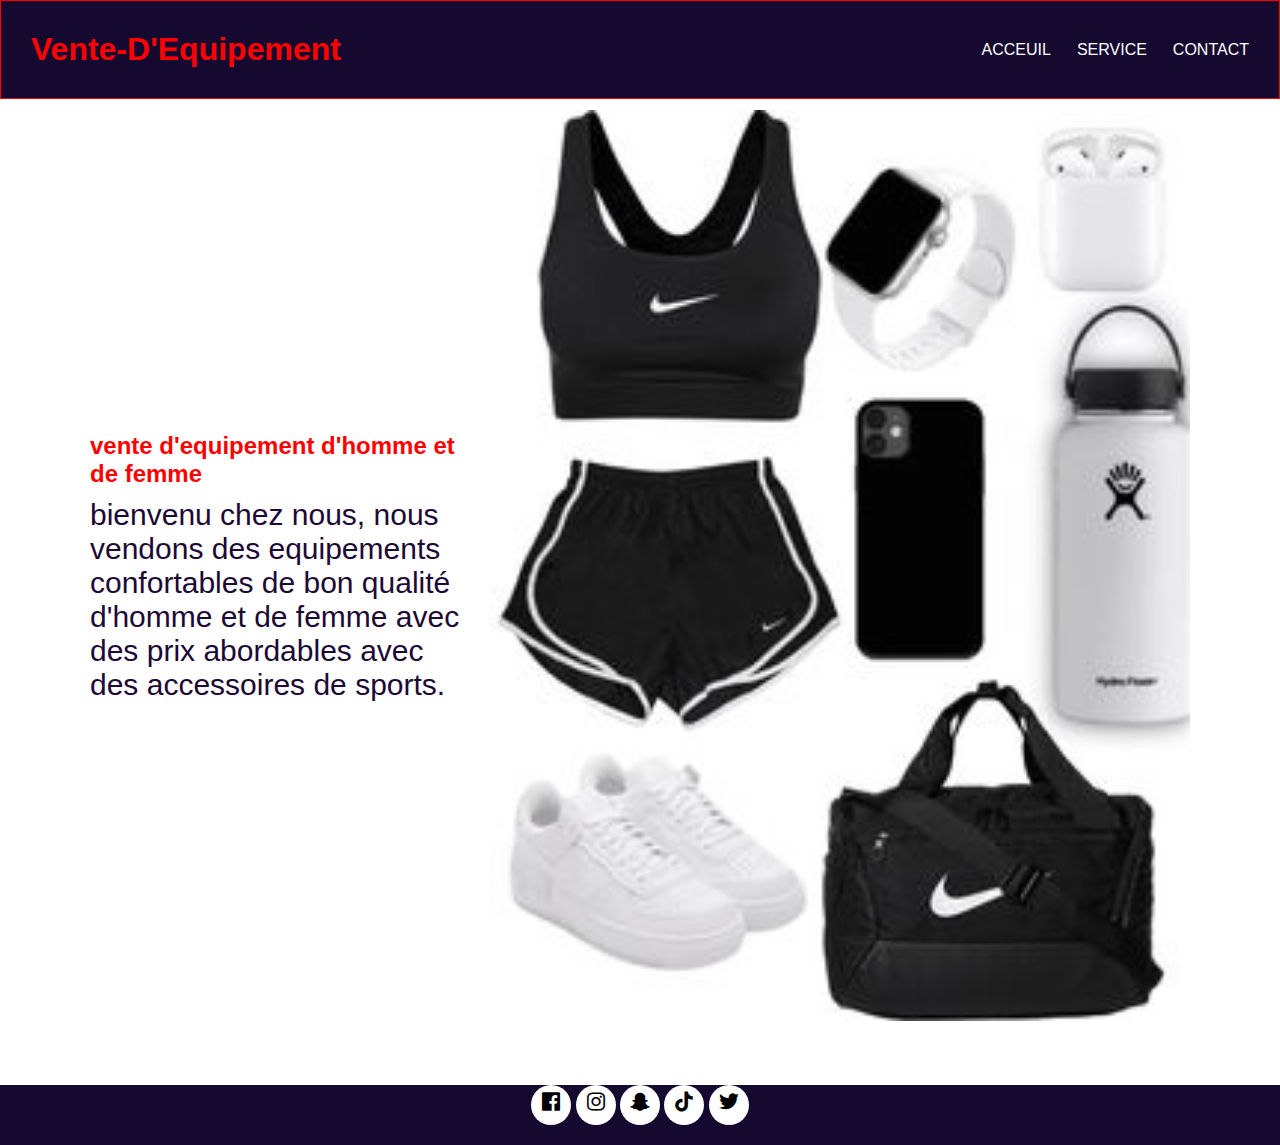
<file: index.html>
<!DOCTYPE html>
<html lang="en">
<head>
    <meta charset="UTF-8">
    <meta name="viewport" content="width=device-width, initial-scale=1.0">
    <link href='https://unpkg.com/boxicons@2.1.4/css/boxicons.min.css' rel='stylesheet'>
    <link href="https://cdn.jsdelivr.net/npm/bootstrap@5.0.2/dist/css/bootstrap.min.css" rel="stylesheet" integrity="sha384-EVSTQN3/azprG1Anm3QDgpJLIm9Nao0Yz1ztcQTwFspd3yD65VohhpuuCOmLASjC" crossorigin="anonymous">

    <title>Document</title>
    <link rel="stylesheet" href="style/style.css">
</head>
<body>
    <main>
        <nav>
            <h1>Vente-D'Equipement</h1>
    <ul>
        <li><a href="index.html">ACCEUIL</a></li> 
        <li><a href="page/services.html">SERVICE</a></li>
        <li><a href="page/contact.html">CONTACT</a></li>
        
    </ul>
        </nav>

        <section>
            <div class="box1">
                <h2>vente d'equipement d'homme et de femme</h2>
                <p>bienvenu chez nous, nous vendons des equipements confortables de bon qualité d'homme et de femme avec des prix abordables avec des accessoires de sports.</p>
            </div>
            <div class="box2">
                <img src="./media/acceuil2.jpg" alt="png">
            </div>
        </section>

        <footer>
            <div class="social-media">
                <i class='bx bxl-facebook-square'></i>
                <i class='bx bxl-instagram'></i>
                <i class='bx bxl-snapchat'></i>
                <i class='bx bxl-tiktok'></i>
                <i class='bx bxl-twitter' ></i>
            </div>
        </footer>
        <script src="https://cdn.jsdelivr.net/npm/bootstrap@5.0.2/dist/js/bootstrap.bundle.min.js" integrity="sha384-MrcW6ZMFYlzcLA8Nl+NtUVF0sA7MsXsP1UyJoMp4YLEuNSfAP+JcXn/tWtIaxVXM" crossorigin="anonymous"></script>

    </main>
</body>
</html>
</file>
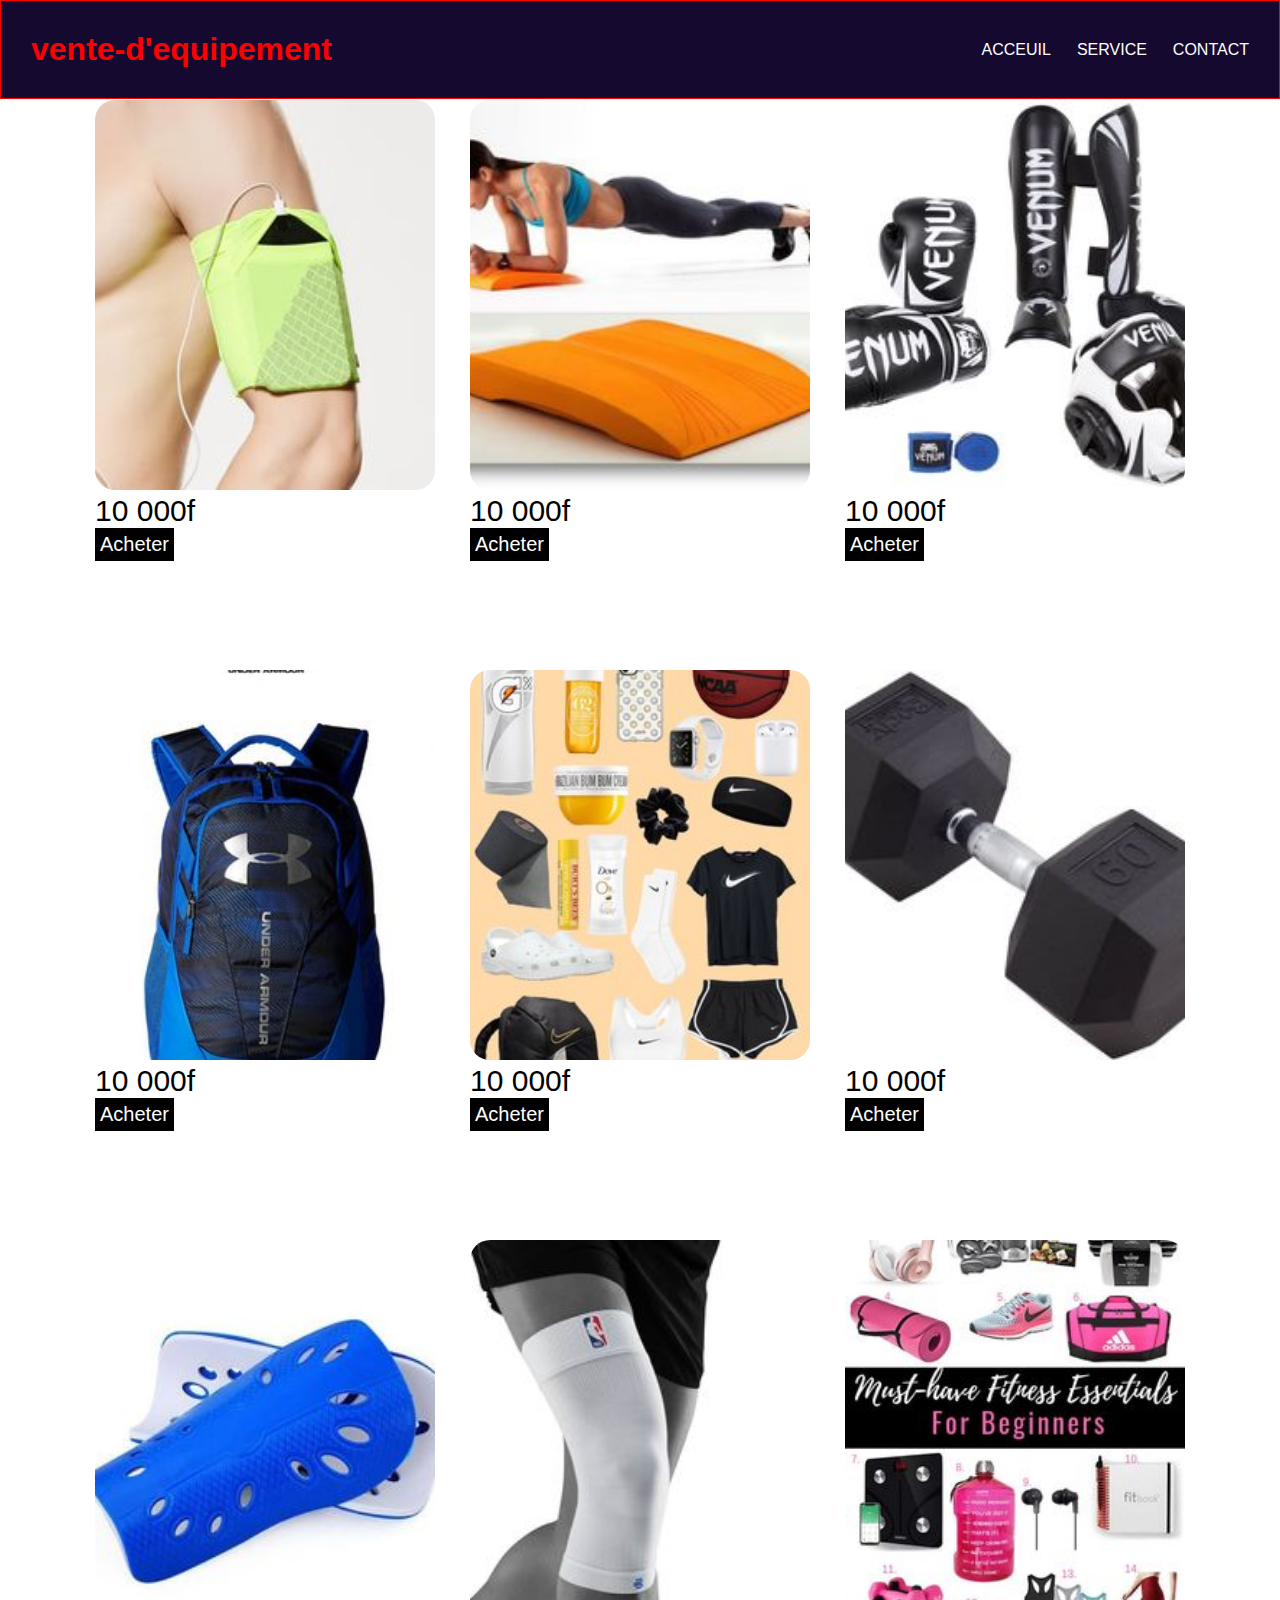
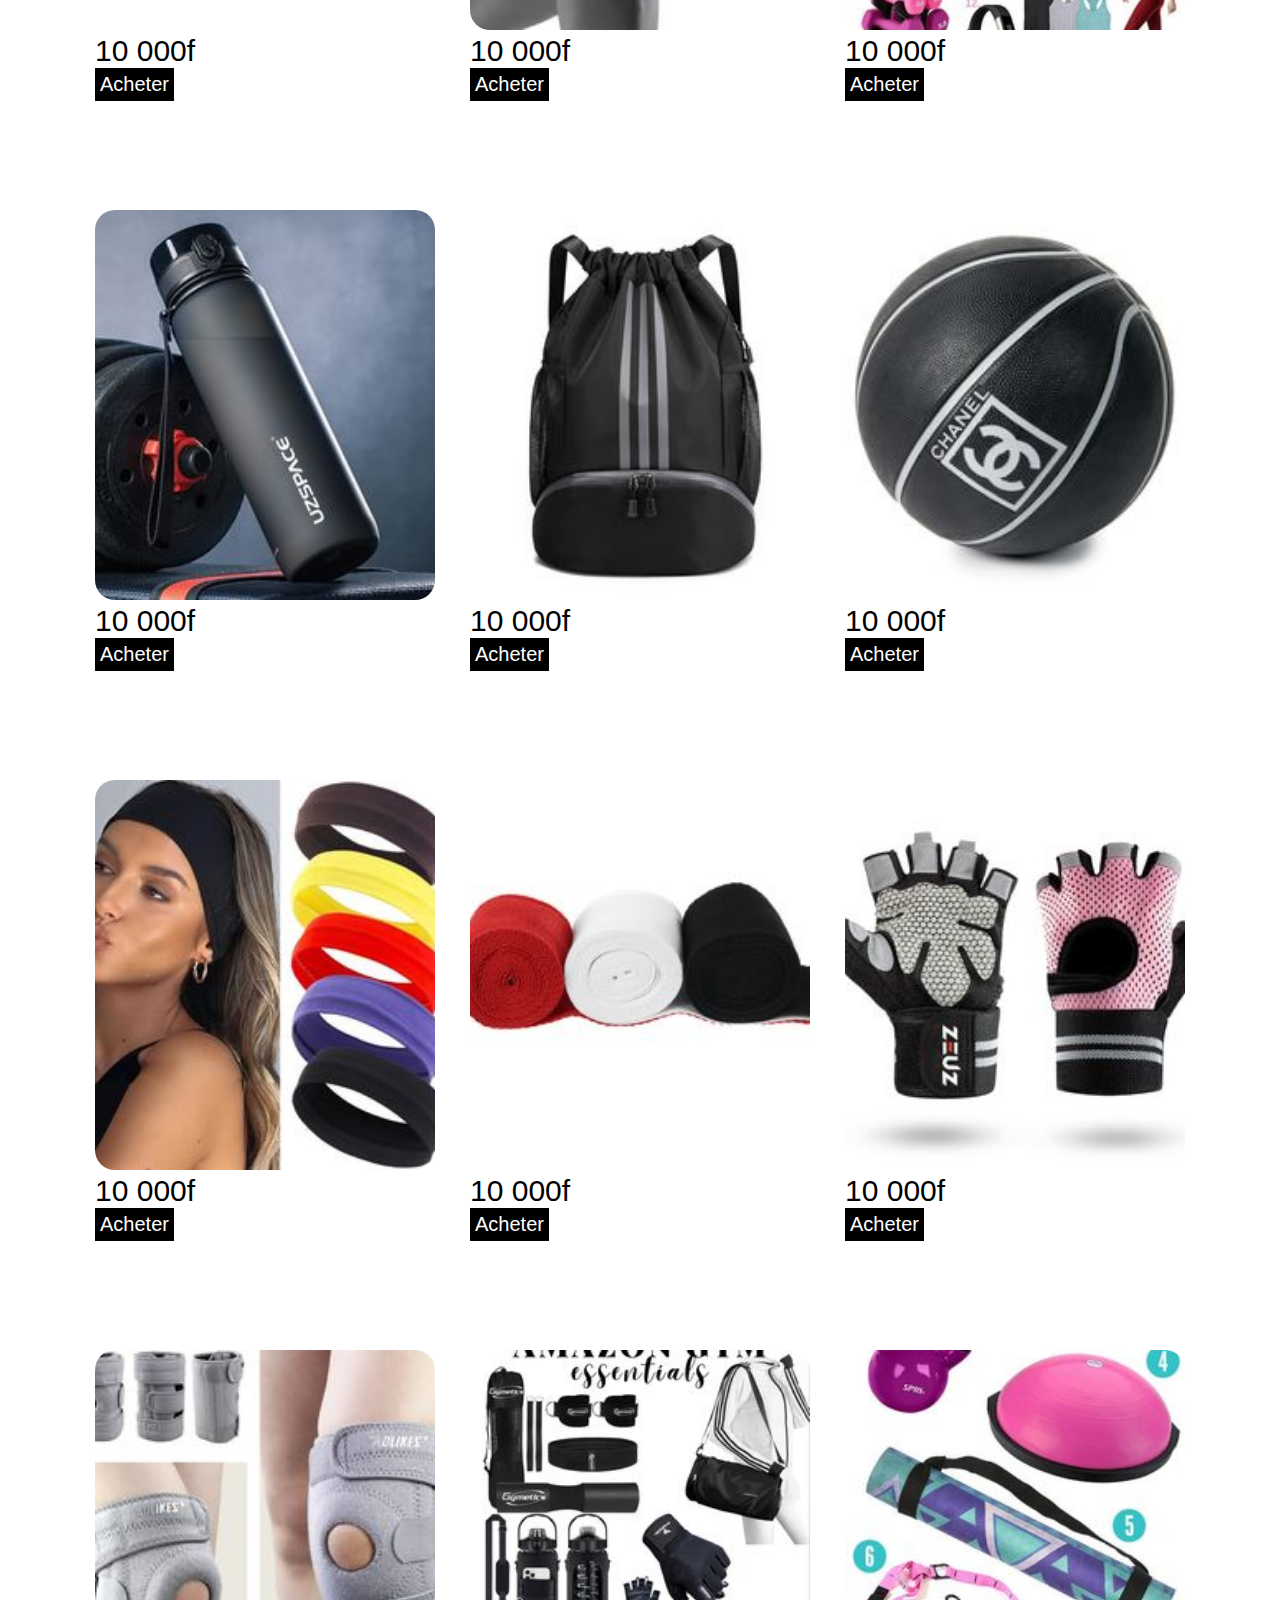
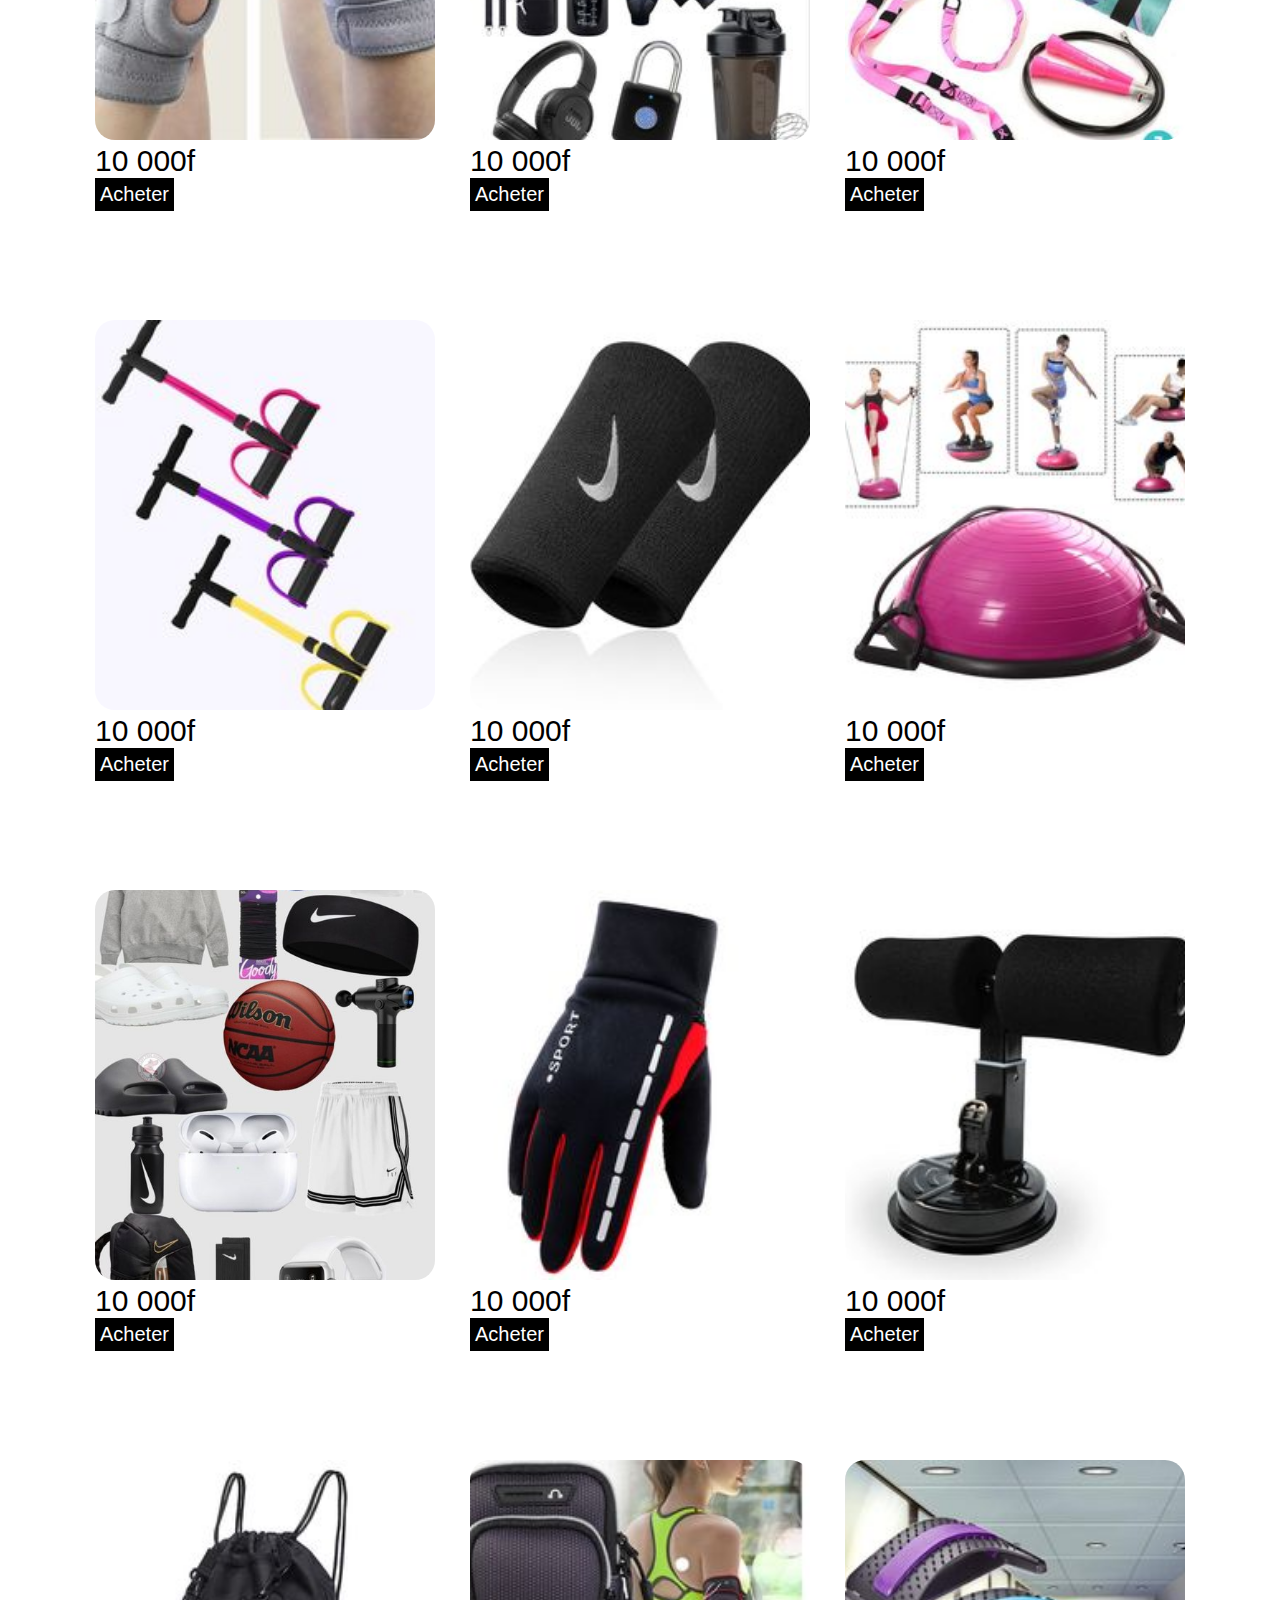
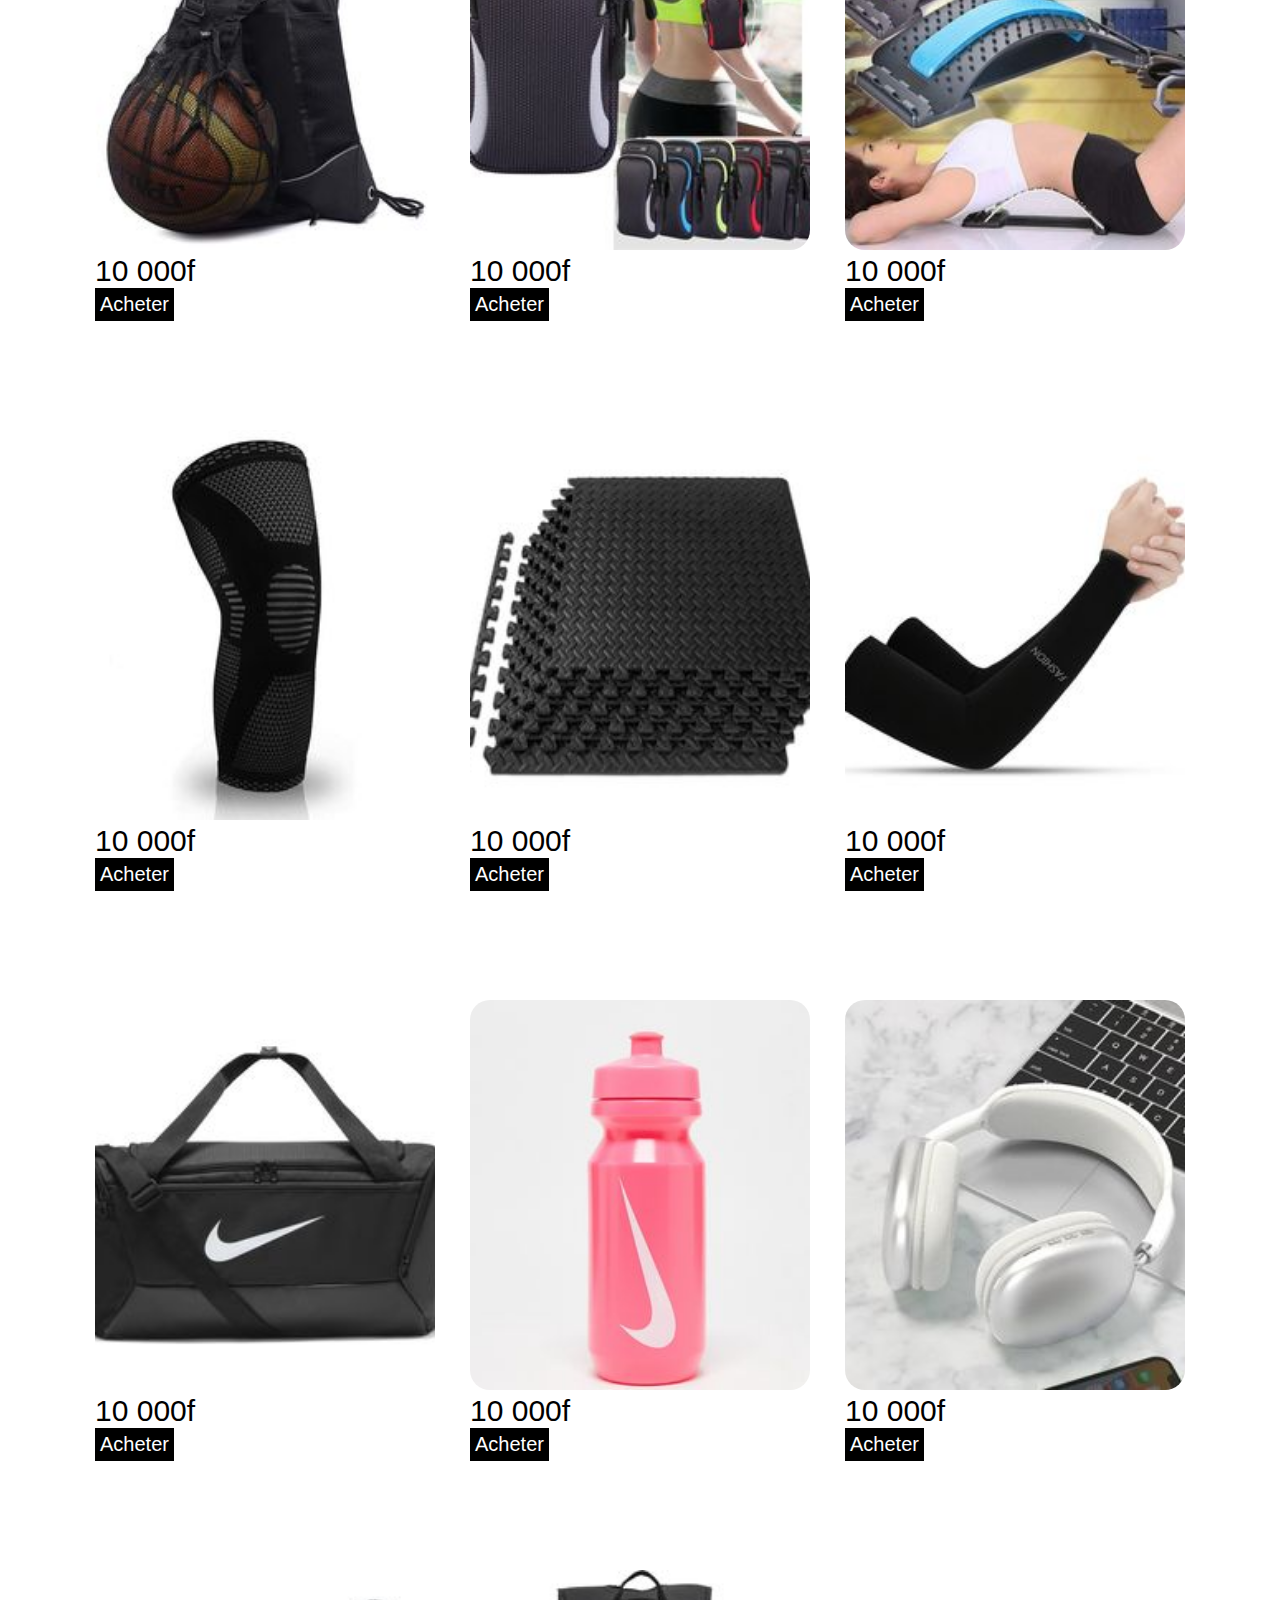
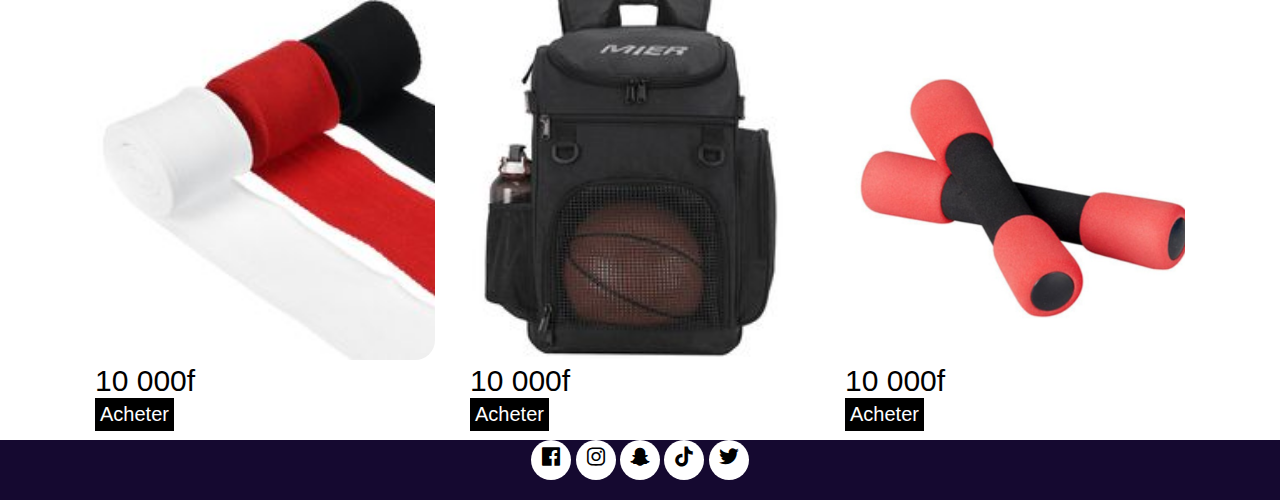
<file: page/accessoire.html>
<!DOCTYPE html>
<html lang="en">
<head>
    <meta charset="UTF-8">
    <meta name="viewport" content="width=device-width, initial-scale=1.0">
    <link href='https://unpkg.com/boxicons@2.1.4/css/boxicons.min.css' rel='stylesheet'>
    <link href='https://unpkg.com/boxicons@2.1.4/css/boxicons.min.css' rel='stylesheet'>

    <title>projet</title>
    <link rel="stylesheet" href="../style/style.css">
    <link rel="stylesheet" href="../style/service.css">
</head>
<body>
    <main>
        <nav>
            <h1>vente-d'equipement</h1>
    <ul>
        <li><a href="../index.html">ACCEUIL</a></li>
        <li><a href="services.html">SERVICE</a></li>
        <li><a href="contact.html">CONTACT</a></li>
        
    </ul>
        </nav>

            <div class="projet">

                <div class="card">
                    <img src="../media/accessoire1.jpg" alt="png" >
                    <div class="text">
                     <p>10 000f</p>
                     <button>Acheter</button>
                    </div>
                </div>
    
                <div class="card">
                    <img src="../media/accessoire2.jpg" alt="png" >
                    <div class="text">
                     <p>10 000f</p>
                     <button>Acheter</button>
                    </div>
                </div>
    
                <div class="card">
                    <img src="../media/accessoire3.jpg" alt="png" >
                    <div class="text">
                     <p>10 000f</p>
                     <button>Acheter</button>
                    </div>
                </div>
             </div>

             <div class="projet">

                <div class="card">
                    <img src="../media/accessoire4.jpg" alt="png" >
                    <div class="text">
                     <p>10 000f</p>
                     <button>Acheter</button>
                    </div>
                </div>
    
                <div class="card">
                    <img src="../media/accessoire5.jpg" alt="png" >
                    <div class="text">
                     <p>10 000f</p>
                     <button>Acheter</button>
                    </div>
                </div>
    
                <div class="card">
                    <img src="../media/accessoire6.jpg" alt="png" >
                    <div class="text">
                     <p>10 000f</p>
                     <button>Acheter</button>
                    </div>
                </div>
             </div>

             <div class="projet">

                <div class="card">
                    <img src="../media/accessoire7.jpg" alt="png" >
                    <div class="text">
                     <p>10 000f</p>
                     <button>Acheter</button>
                    </div>
                </div>
    
                <div class="card">
                    <img src="../media/accessoire8.jpg" alt="png" >
                    <div class="text">
                     <p>10 000f</p>
                     <button>Acheter</button>
                    </div>
                </div>
    
                <div class="card">
                    <img src="../media/accessoire9.jpg" alt="png" >
                    <div class="text">
                        <p>10 000f</p>
                        <button>Acheter</button>
                    </div>
                </div>
             </div>

             <div class="projet">

                <div class="card">
                    <img src="../media/accessoire10.jpg" alt="png" >
                    <div class="text">
                     <p>10 000f</p>
                     <button>Acheter</button>
                    </div>
                </div>
    
                <div class="card">
                    <img src="../media/accessoire11.jpg" alt="png" >
                    <div class="text"> 
                     <p>10 000f</p>
                     <button>Acheter</button>
                    </div>
                </div>
    
                <div class="card">
                    <img src="../media/accessoire12.jpg" alt="png" >
                    <div class="text">
                     <p>10 000f</p>
                     <button>Acheter</button>
                    </div>
                </div>
             </div>

             <div class="projet">

                <div class="card">
                    <img src="../media/accessoire13.jpg" alt="png" >
                    <div class="text">
                     <p>10 000f</p>
                     <button>Acheter</button>
                    </div>
                </div>
    
                <div class="card">
                    <img src="../media/accessoire14.jpg" alt="png" >
                    <div class="text">
                     <p>10 000f</p>
                     <button>Acheter</button>
                    </div>
                </div>
    
                <div class="card">
                    <img src="../media/accessoire15.jpg" alt="png" >
                    <div class="text">
                     <p>10 000f</p>
                     <button>Acheter</button>
                    </div>
                </div>
             </div>

             <div class="projet">

                <div class="card">
                    <img src="../media/accessoire16.jpg" alt="png" >
                    <div class="text">
                     <p>10 000f</p>
                     <button>Acheter</button>
                    </div>
                </div>
    
                <div class="card">
                    <img src="../media/accessoire17.jpg" alt="png" >
                    <div class="text">
                     <p>10 000f</p>
                     <button>Acheter</button>
                    </div>
                </div>
    
                <div class="card">
                    <img src="../media/accessoire18.jpg" alt="png" >
                    <div class="text">
                     <p>10 000f</p>
                     <button>Acheter</button>
                    </div>
                </div>
             </div>

             <div class="projet">

                <div class="card">
                    <img src="../media/accessoire19.jpg" alt="png" >
                    <div class="text">
                     <p>10 000f</p>
                     <button>Acheter</button>
                    </div>
                </div>
    
                <div class="card">
                    <img src="../media/accessoire20.jpg" alt="png" >
                    <div class="text">
                     <p>10 000f</p>
                     <button>Acheter</button>
                    </div>
                </div>
    
                <div class="card">
                    <img src="../media/accessoire21.jpg" alt="png" >
                    <div class="text">
                     <p>10 000f</p>
                     <button>Acheter</button>
                    </div>
                </div>
             </div>

             <div class="projet">

                <div class="card">
                    <img src="../media/accessoire22.jpg" alt="png" >
                    <div class="text">
                     <p>10 000f</p>
                     <button>Acheter</button>
                    </div>
                </div>
    
                <div class="card">
                    <img src="../media/accessoire23.jpg" alt="png" >
                    <div class="text">
                     <p>10 000f</p>
                     <button>Acheter</button>
                    </div>
                </div>
    
                <div class="card">
                    <img src="../media/accessoire24.jpg" alt="png" >
                    <div class="text">
                     <p>10 000f</p>
                     <button>Acheter</button>
                    </div>
                </div>
             </div>

             <div class="projet">

                <div class="card">
                    <img src="../media/accessoire25.jpg" alt="png" >
                    <div class="text">
                     <p>10 000f</p>
                     <button>Acheter</button>
                    </div>
                </div>
    
                <div class="card">
                    <img src="../media/accessoire26.jpg" alt="png" >
                    <div class="text"> 
                     <p>10 000f</p>
                     <button>Acheter</button>
                    </div>
                </div>
    
                <div class="card">
                    <img src="../media/accessoire27.jpg" alt="png" >
                    <div class="text">
                     <p>10 000f</p>
                     <button>Acheter</button>
                    </div>
                </div>
             </div>

             <div class="projet">

                <div class="card">
                    <img src="../media/accessoire28.jpg" alt="png" >
                    <div class="text">
                     <p>10 000f</p>
                     <button>Acheter</button>
                    </div>
                </div>
    
                <div class="card">
                    <img src="../media/accessoire29.jpg" alt="png" >
                    <div class="text">
                     <p>10 000f</p>
                     <button>Acheter</button>
                    </div>
                </div>
    
                <div class="card">
                    <img src="../media/accessoire30.jpg" alt="png" >
                    <div class="text">
                     <p>10 000f</p>
                     <button>Acheter</button>
                    </div>
                </div>
             </div>

             <div class="projet">

                <div class="card">
                    <img src="../media/accessoire31.jpg" alt="png" >
                    <div class="text">
                     <p>10 000f</p>
                     <button>Acheter</button>
                    </div>
                </div>
    
                <div class="card">
                    <img src="../media/accessoire32.jpg" alt="png" >
                    <div class="text">
                     <p>10 000f</p>
                     <button>Acheter</button>
                    </div>
                </div>
    
                <div class="card">
                    <img src="../media/accessoire33.jpg" alt="png" >
                    <div class="text">
                     <p>10 000f</p>
                     <button>Acheter</button>
                    </div>
                </div>
             </div>

             <div class="projet">

                <div class="card">
                    <img src="../media/accessoire34.jpg" alt="png" >
                    <div class="text">
                     <p>10 000f</p>
                     <button>Acheter</button>
                    </div>
                </div>
    
                <div class="card">
                    <img src="../media/accessoire35.jpg" alt="png" >
                    <div class="text">
                     <p>10 000f</p>
                     <button>Acheter</button>
                    </div>
                </div>
    
                <div class="card">
                    <img src="../media/accessoire36.jpg" alt="png" >
                    <div class="text">
                     <p>10 000f</p>
                     <button>Acheter</button>
                    </div>
                </div>
             </div>

            
             <footer>
                <div class="social-media">
                    <i class='bx bxl-facebook-square'></i>
                    <i class='bx bxl-instagram'></i>
                    <i class='bx bxl-snapchat'></i>
                    <i class='bx bxl-tiktok'></i>
                    <i class='bx bxl-twitter' ></i>
                </div>
            </footer>
            <script src="https://cdn.jsdelivr.net/npm/bootstrap@5.0.2/dist/js/bootstrap.bundle.min.js" integrity="sha384-MrcW6ZMFYlzcLA8Nl+NtUVF0sA7MsXsP1UyJoMp4YLEuNSfAP+JcXn/tWtIaxVXM" crossorigin="anonymous"></script>
 
    </main>
</body>
</html>
</file>
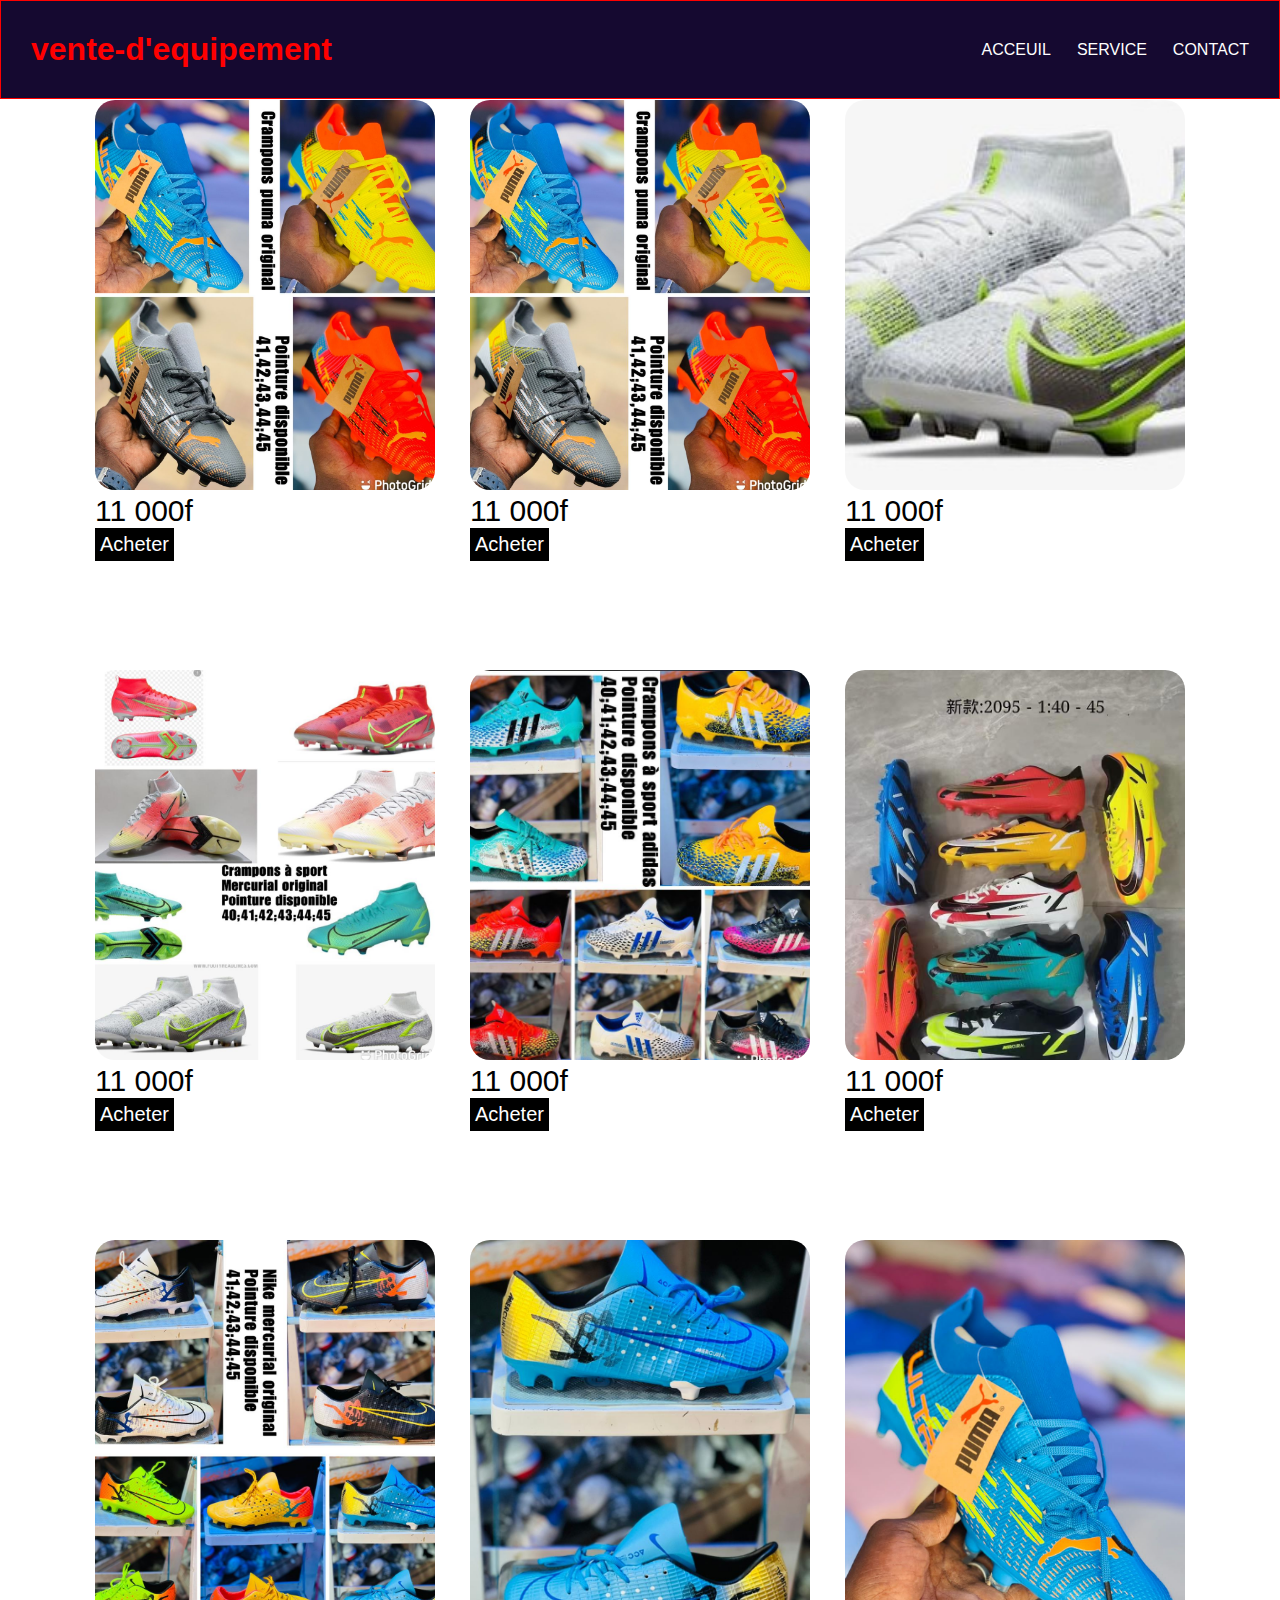
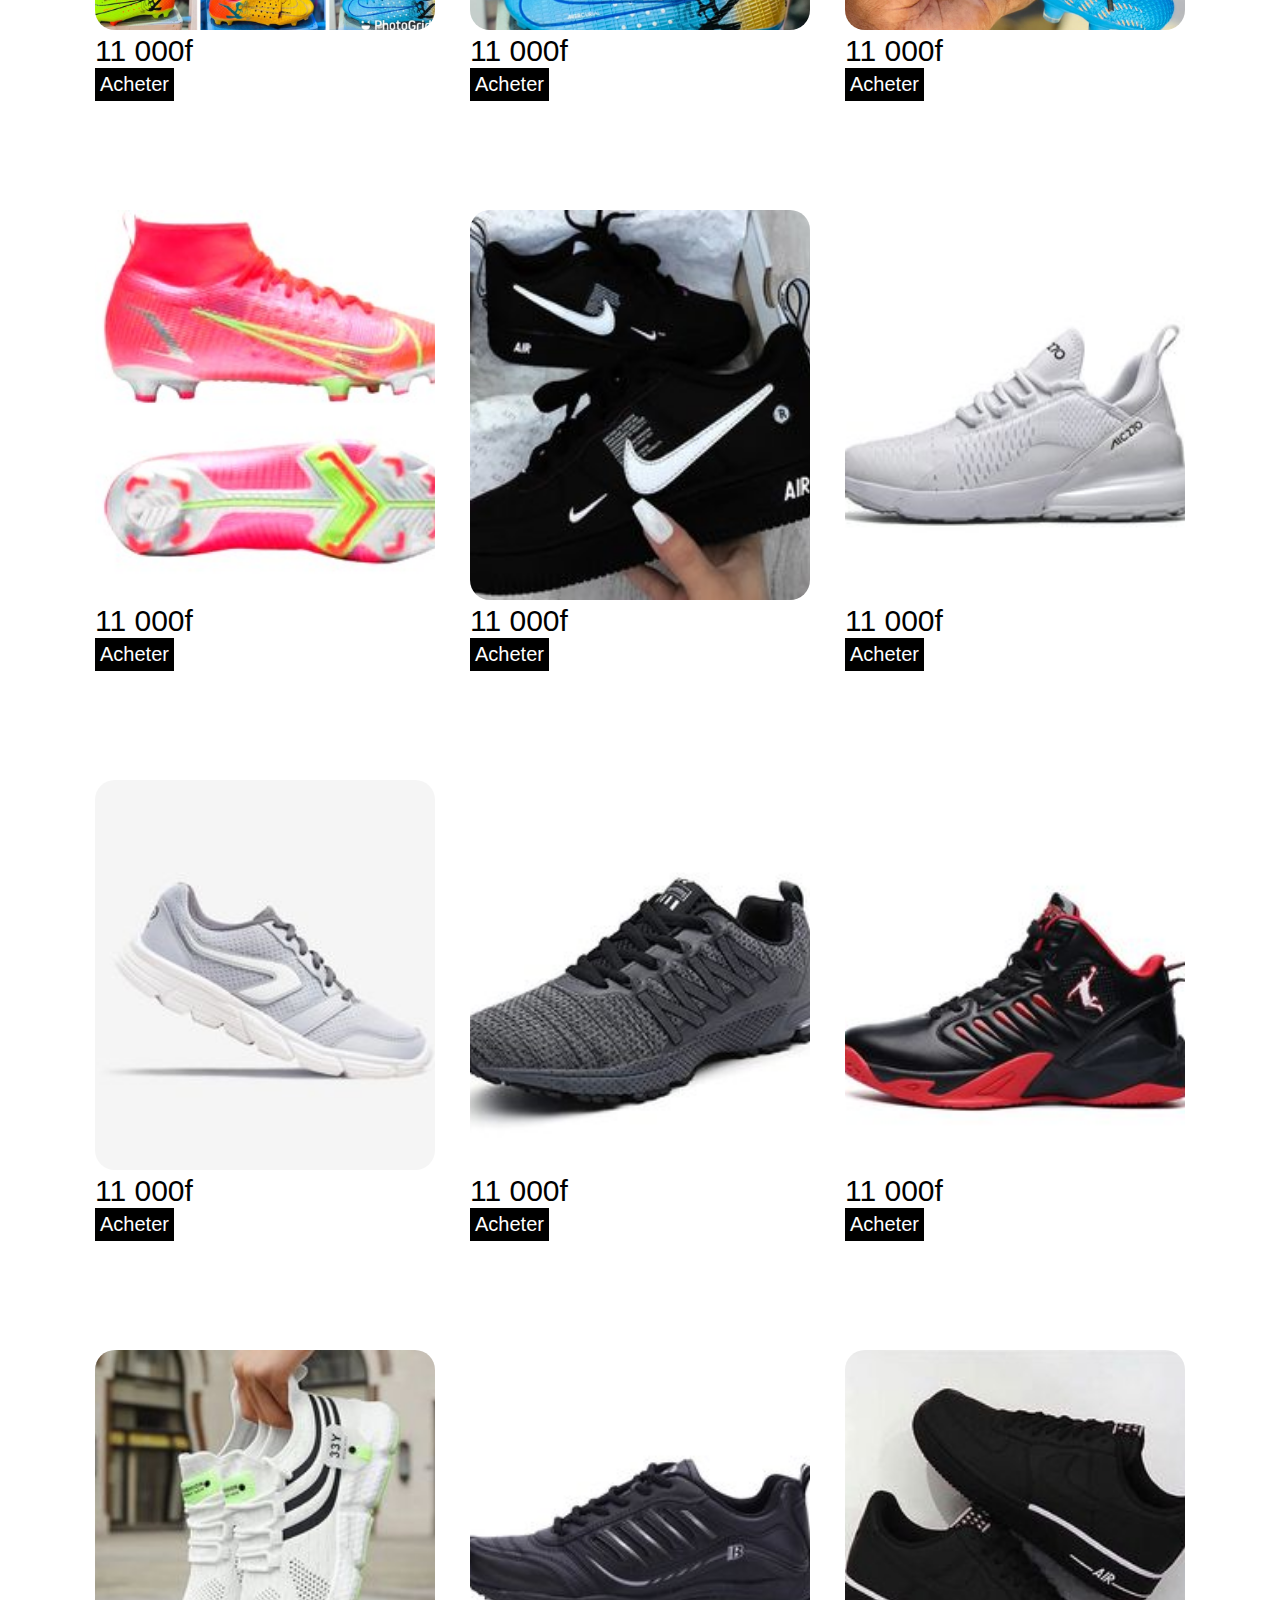
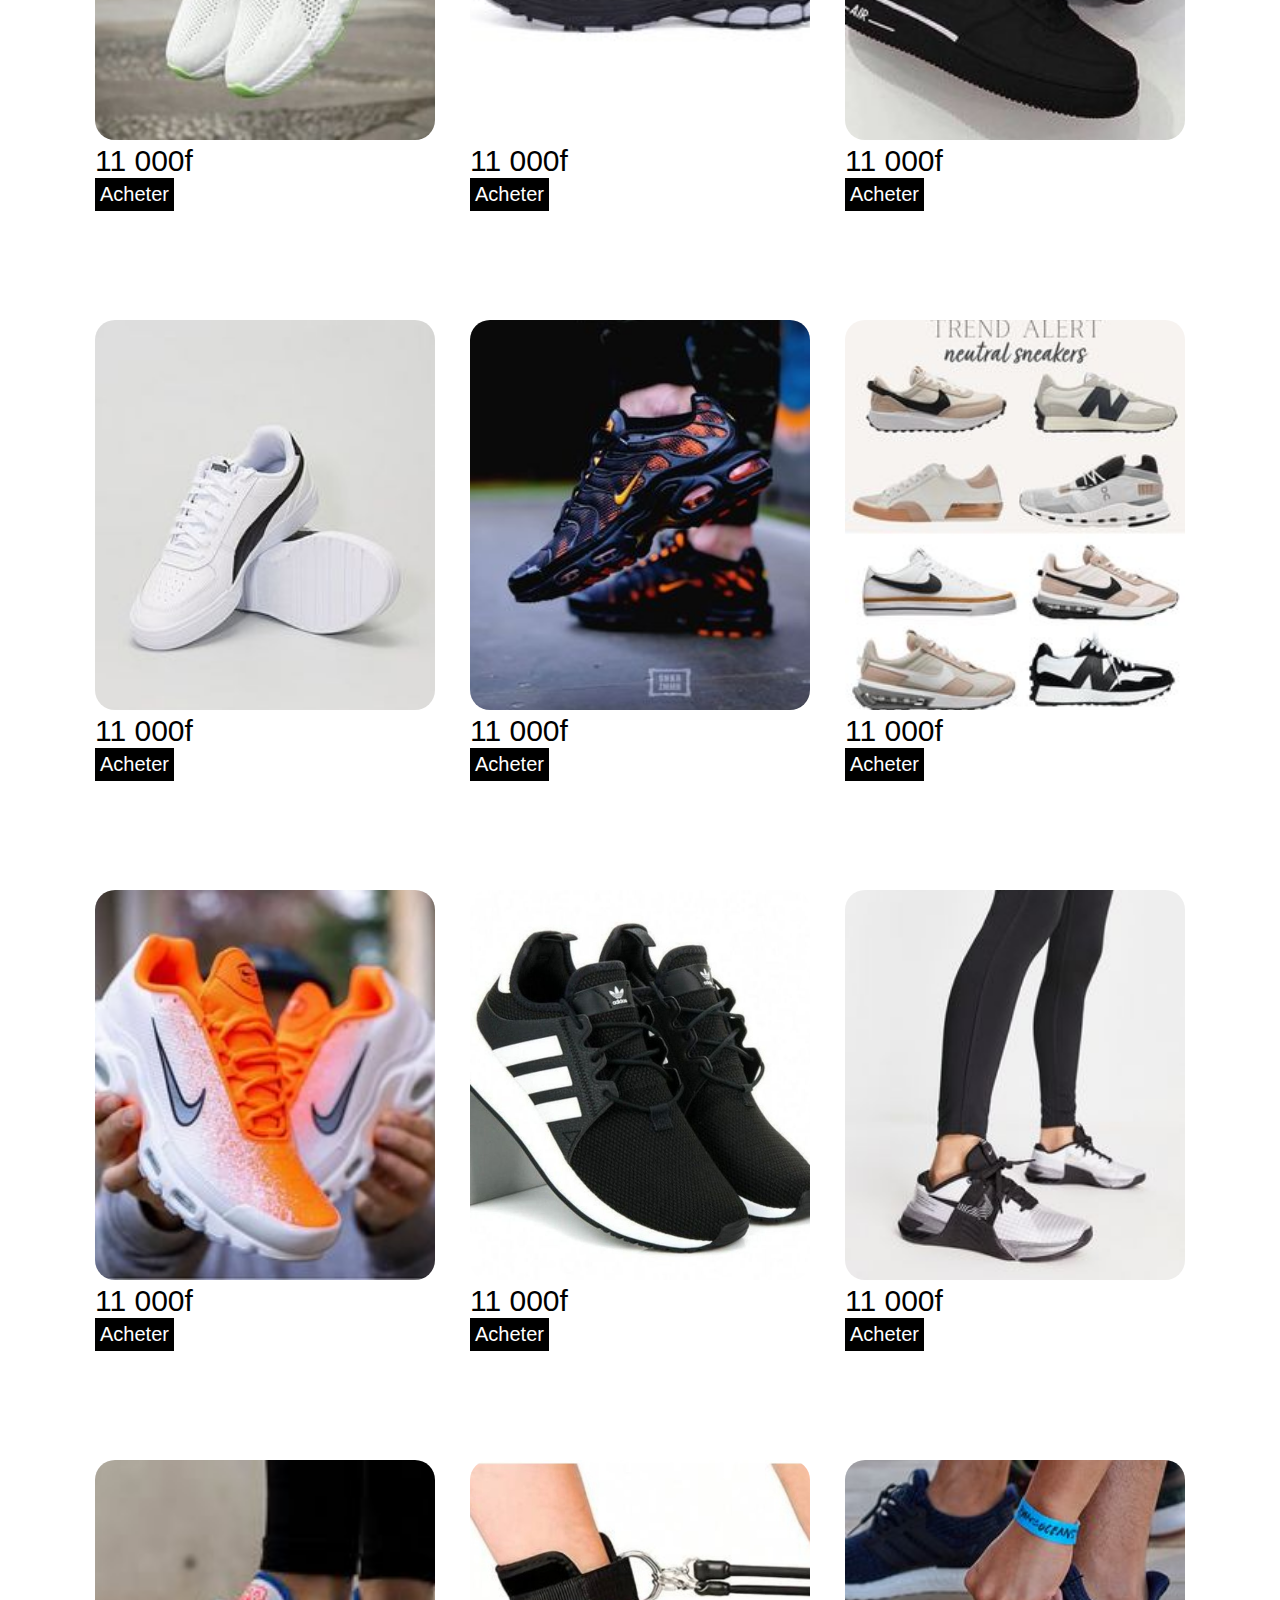
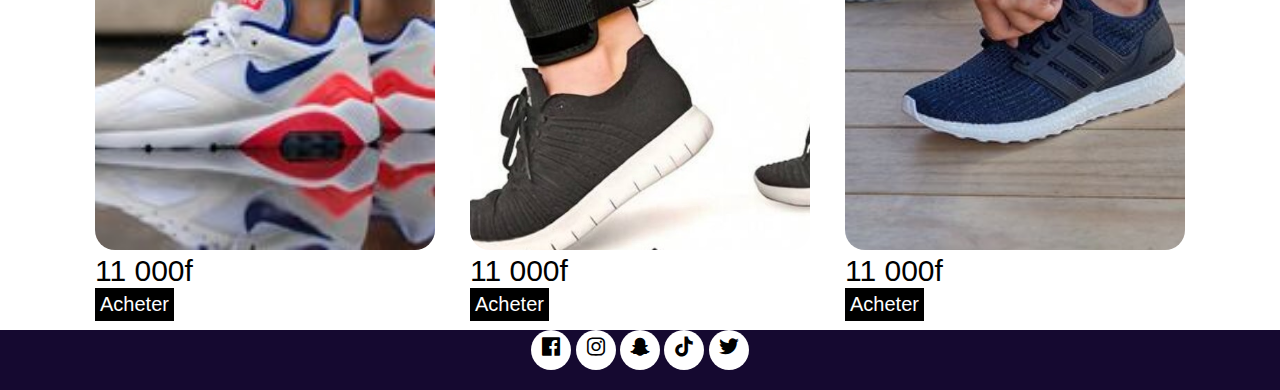
<file: page/chaussure.html>
<!DOCTYPE html>
<html lang="en">
<head>
    <meta charset="UTF-8">
    <meta name="viewport" content="width=device-width, initial-scale=1.0">
    <link href='https://unpkg.com/boxicons@2.1.4/css/boxicons.min.css' rel='stylesheet'>
    <link href='https://unpkg.com/boxicons@2.1.4/css/boxicons.min.css' rel='stylesheet'>

    <title>projet</title>
    <link rel="stylesheet" href="../style/style.css">
    <link rel="stylesheet" href="../style/service.css">
</head>
<body>
    <main>
        <nav>
            <h1>vente-d'equipement</h1>
    <ul>
        <li><a href="../index.html">ACCEUIL</a></li>
        <li><a href="services.html">SERVICE</a></li>
        <li><a href="./contact.html">CONTACT</a></li>
        
    </ul>
        </nav>

            <div class="projet">

                <div class="card">
                    <img src="../media/chaussure1.jpg" alt="png" >
                    <div class="text">
                        <p>11 000f</p>
                        <button>Acheter</button>
                    </div>
                </div>
    
                <div class="card">
                    <img src="../media/chaussure2.jpg" alt="png" >
                    <div class="text">
                        <p>11 000f</p>
                        <button>Acheter</button>
                    </div>
                </div>
    
                <div class="card">
                    <img src="../media/chaussure3.jpg" alt="png" >
                    <div class="text">
                       <p>11 000f</p>
                       <button>Acheter</button>
                    </div>
                </div>
             </div>

             <div class="projet">

                <div class="card">
                    <img src="../media/chaussure4.jpg" alt="png" >
                    <div class="text">
                       <p>11 000f</p>
                       <button>Acheter</button>
                    </div>
                </div>
    
                <div class="card">
                    <img src="../media/chaussure5.jpg" alt="png" >
                    <div class="text">
                        <p>11 000f</p>
                        <button>Acheter</button>
                    </div>
                </div>
    
                <div class="card">
                    <img src="../media/chaussure6.jpg" alt="png" >
                    <div class="text">
                        <p>11 000f</p>
                        <button>Acheter</button>
                    </div>
                </div>
             </div>

             <div class="projet">

                <div class="card">
                    <img src="../media/chaussure7.jpg" alt="png" >
                    <div class="text">
                        <p>11 000f</p>
                        <button>Acheter</button>
                    </div>
                </div>
    
                <div class="card">
                    <img src="../media/chaussure8.jpg" alt="png" >
                    <div class="text">
                        <p>11 000f</p>
                        <button>Acheter</button>
                    </div>
                </div>
    
                <div class="card">
                    <img src="../media/chaussure9.jpg" alt="png" >
                    <div class="text">
                        <p>11 000f</p>
                        <button>Acheter</button>
                    </div>
                </div>
             </div>

             <div class="projet">

                <div class="card">
                    <img src="../media/chaussure10.jpg" alt="png" >
                    <div class="text">
                       <p>11 000f</p>
                       <button>Acheter</button>
                    </div>
                </div>
    
                <div class="card">
                    <img src="../media/chaussure11.jpg" alt="png" >
                    <div class="text"> 
                        <p>11 000f</p>
                        <button>Acheter</button>
                    </div>
                </div>
    
                <div class="card">
                    <img src="../media/chaussure12.jpg" alt="png" >
                    <div class="text">
                        <p>11 000f</p>
                        <button>Acheter</button>
                    </div>
                </div>
             </div>

             <div class="projet">

                <div class="card">
                    <img src="../media/chaussure13.jpg" alt="png" >
                    <div class="text">
                        <p>11 000f</p>
                        <button>Acheter</button>
                    </div>
                </div>
    
                <div class="card">
                    <img src="../media/chaussure14.jpg" alt="png" >
                    <div class="text">
                        <p>11 000f</p>
                        <button>Acheter</button>
                    </div>
                </div>
    
                <div class="card">
                    <img src="../media/chaussure15.jpg" alt="png" >
                    <div class="text">
                     <p>11 000f</p>
                     <button>Acheter</button>
                    </div>
                </div>
             </div>

             <div class="projet">

                <div class="card">
                    <img src="../media/chaussure16.jpg" alt="png" >
                    <div class="text">
                        <p>11 000f</p>
                        <button>Acheter</button>
                    </div>
                </div>
    
                <div class="card">
                    <img src="../media/chaussure17.jpg" alt="png" >
                    <div class="text">
                        <p>11 000f</p>
                        <button>Acheter</button>
                    </div>
                </div>
    
                <div class="card">
                    <img src="../media/chaussure18.jpg" alt="png" >
                    <div class="text">
                       <p>11 000f</p>
                       <button>Acheter</button>
                    </div>
                </div>
             </div>

             <div class="projet">

                <div class="card">
                    <img src="../media/chaussure19.jpg" alt="png" >
                    <div class="text">
                       <p>11 000f</p>
                       <button>Acheter</button>
                    </div>
                </div>
    
                <div class="card">
                    <img src="../media/chaussure20.jpg" alt="png" >
                    <div class="text">
                        <p>11 000f</p>
                        <button>Acheter</button>
                    </div>
                </div>
    
                <div class="card">
                    <img src="../media/chaussure21.jpg" alt="png" >
                    <div class="text">
                        <p>11 000f</p>
                        <button>Acheter</button>
                    </div>
                </div>
             </div>

             <div class="projet">

                <div class="card">
                    <img src="../media/chaussure22.jpg" alt="png" >
                    <div class="text">
                        <p>11 000f</p>
                        <button>Acheter</button>
                    </div>
                </div>
    
                <div class="card">
                    <img src="../media/chaussure23.jpg" alt="png" >
                    <div class="text">
                        <p>11 000f</p>
                        <button>Acheter</button>
                    </div>
                </div>
    
                <div class="card">
                    <img src="../media/chaussure24.jpg" alt="png" >
                    <div class="text">
                        <p>11 000f</p>
                        <button>Acheter</button>
                    </div>
                </div>
             </div>

             <div class="projet">

                <div class="card">
                    <img src="../media/chaussure25.jpg" alt="png" >
                    <div class="text">
                       <p>11 000f</p>
                       <button>Acheter</button>
                    </div>
                </div>
    
                <div class="card">
                    <img src="../media/chaussure26.jpg" alt="png" >
                    <div class="text"> 
                        <p>11 000f</p>
                        <button>Acheter</button>
                    </div>
                </div>
    
                <div class="card">
                    <img src="../media/chaussure27.jpg" alt="png" >
                    <div class="text">
                        <p>11 000f</p>
                        <button>Acheter</button>
                    </div>
                </div>
             </div>

            

           
            
             <footer>
                <div class="social-media">
                    <i class='bx bxl-facebook-square'></i>
                    <i class='bx bxl-instagram'></i>
                    <i class='bx bxl-snapchat'></i>
                    <i class='bx bxl-tiktok'></i>
                    <i class='bx bxl-twitter' ></i>
                </div>
            </footer>
            <script src="https://cdn.jsdelivr.net/npm/bootstrap@5.0.2/dist/js/bootstrap.bundle.min.js" integrity="sha384-MrcW6ZMFYlzcLA8Nl+NtUVF0sA7MsXsP1UyJoMp4YLEuNSfAP+JcXn/tWtIaxVXM" crossorigin="anonymous"></script>

    </main>
</body>
</html>
</file>
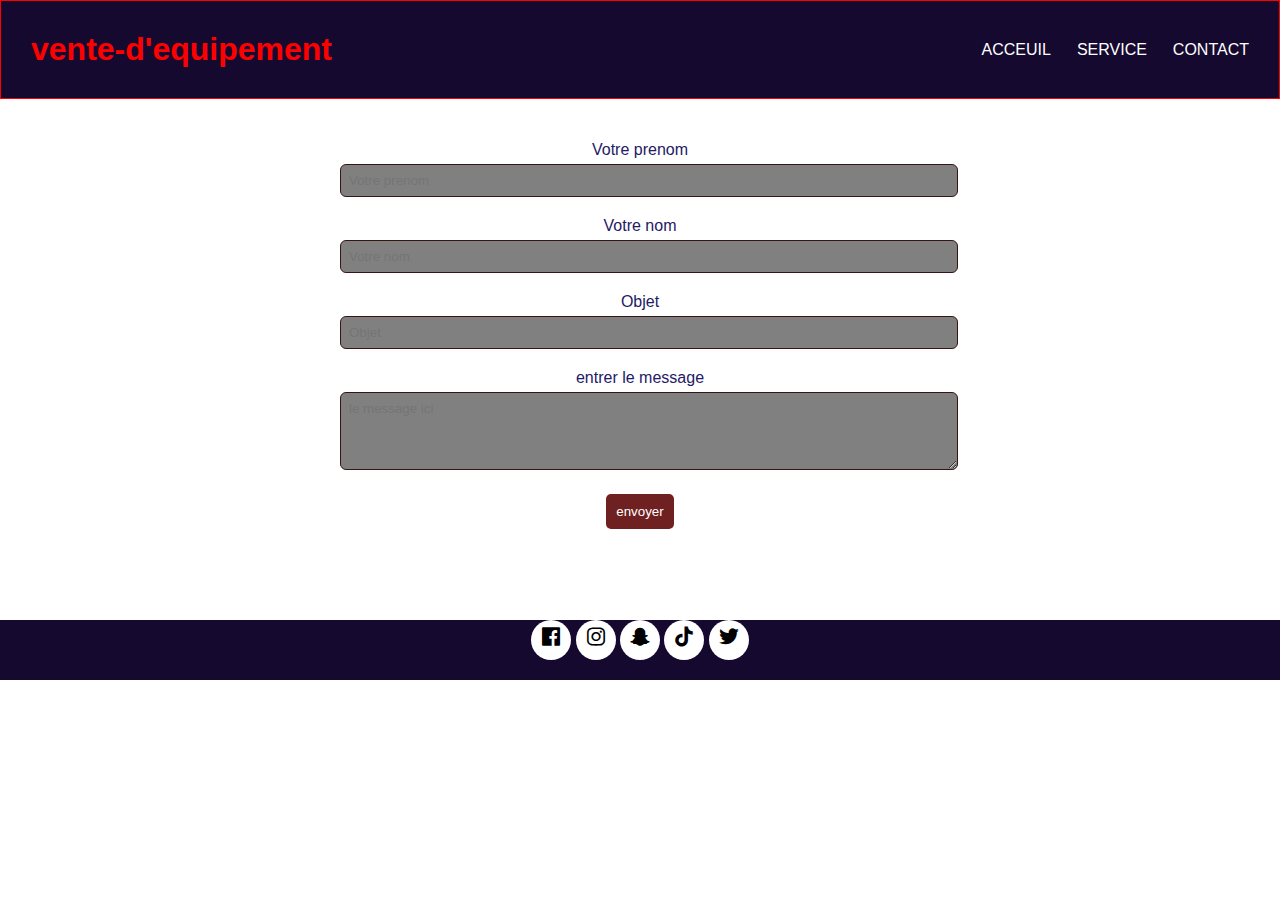
<file: page/contact.html>
<!DOCTYPE html>
<html lang="en">
<head>
    <meta charset="UTF-8">
    <meta name="viewport" content="width=device-width, initial-scale=1.0">
    <link href='https://unpkg.com/boxicons@2.1.4/css/boxicons.min.css' rel='stylesheet'>
    <link href='https://unpkg.com/boxicons@2.1.4/css/boxicons.min.css' rel='stylesheet'>

    <title>contact</title>
    <link rel="stylesheet" href="../style/style.css">
</head>
<body>
    <main>
        <nav>
            <h1>vente-d'equipement</h1>
    <ul>
        <li><a href="../index.html">ACCEUIL</a></li>
        <li><a href="services.html">SERVICE</a></li>
        <li><a href="contact.html">CONTACT</a></li>
        
    </ul>
        </nav>

        <section>
            <div class="drav">
                <form action="#">
                    <div class="input-groupe">
                        <label for="prenom">Votre prenom</label><br>
                        <input type="text" placeholder="Votre prenom" name="prenom" id="prenom">
                    </div>

                    <div class="input-groupe">
                        <label for="Nom">Votre nom</label><br>
                        <input type="text" placeholder="Votre nom" name="prenom" id="Nom">
                    </div>

                    <div class="input-groupe">
                        <label for="Objet">Objet</label><br>
                        <input type="text" placeholder="Objet" name="Objet" id="objet">
                    </div>

                    <div class="input-groupe">
                        <label for="message">entrer le message</label><br>
                        <textarea name="message" placeholder="le message ici" id="message" cols="30" rows="4"></textarea> 
                    </div>

                    <button type="submit">envoyer</button>
                </form>
            </div>
        </section>
    

        <footer>
            <div class="social-media">
                <i class='bx bxl-facebook-square'></i>
                <i class='bx bxl-instagram'></i>
                <i class='bx bxl-snapchat'></i>
                <i class='bx bxl-tiktok'></i>
                <i class='bx bxl-twitter' ></i>
            </div>
        </footer>
        <script src="https://cdn.jsdelivr.net/npm/bootstrap@5.0.2/dist/js/bootstrap.bundle.min.js" integrity="sha384-MrcW6ZMFYlzcLA8Nl+NtUVF0sA7MsXsP1UyJoMp4YLEuNSfAP+JcXn/tWtIaxVXM" crossorigin="anonymous"></script>

    </main>
</body>
</html>
</file>
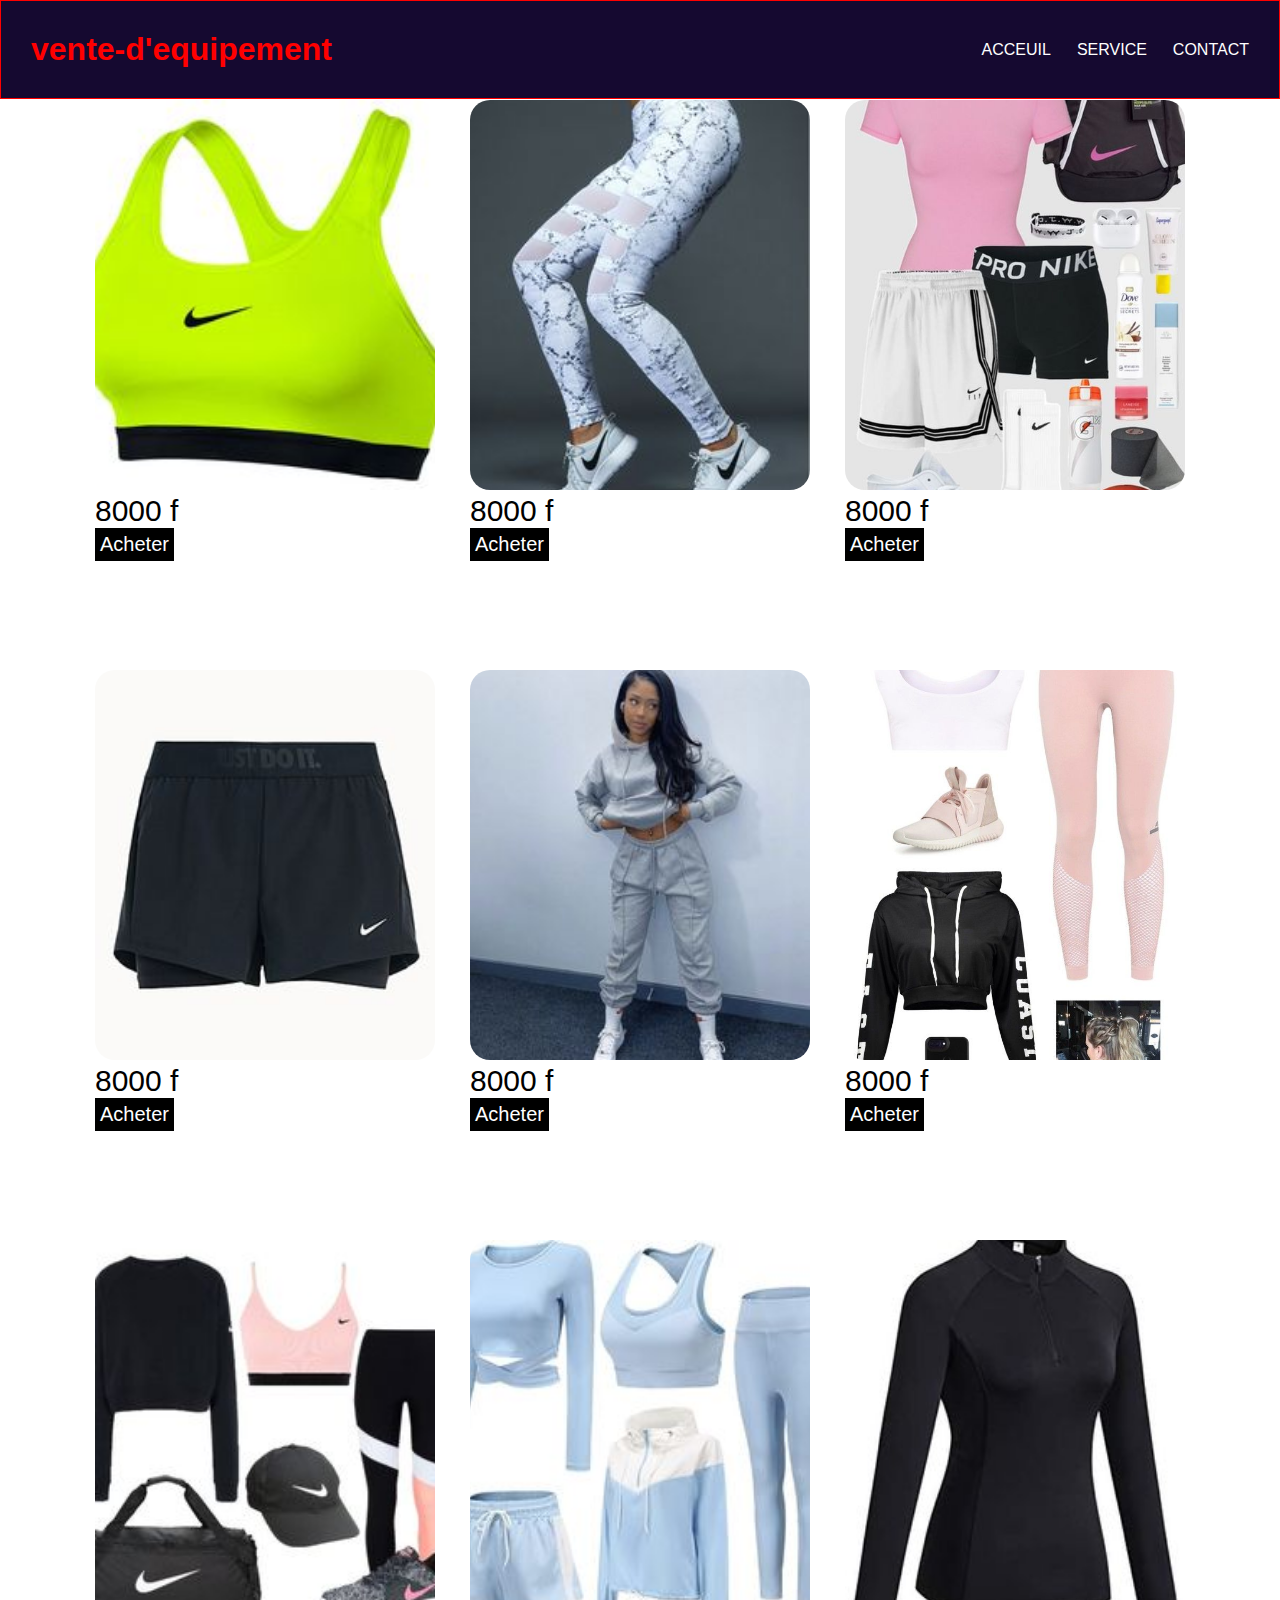
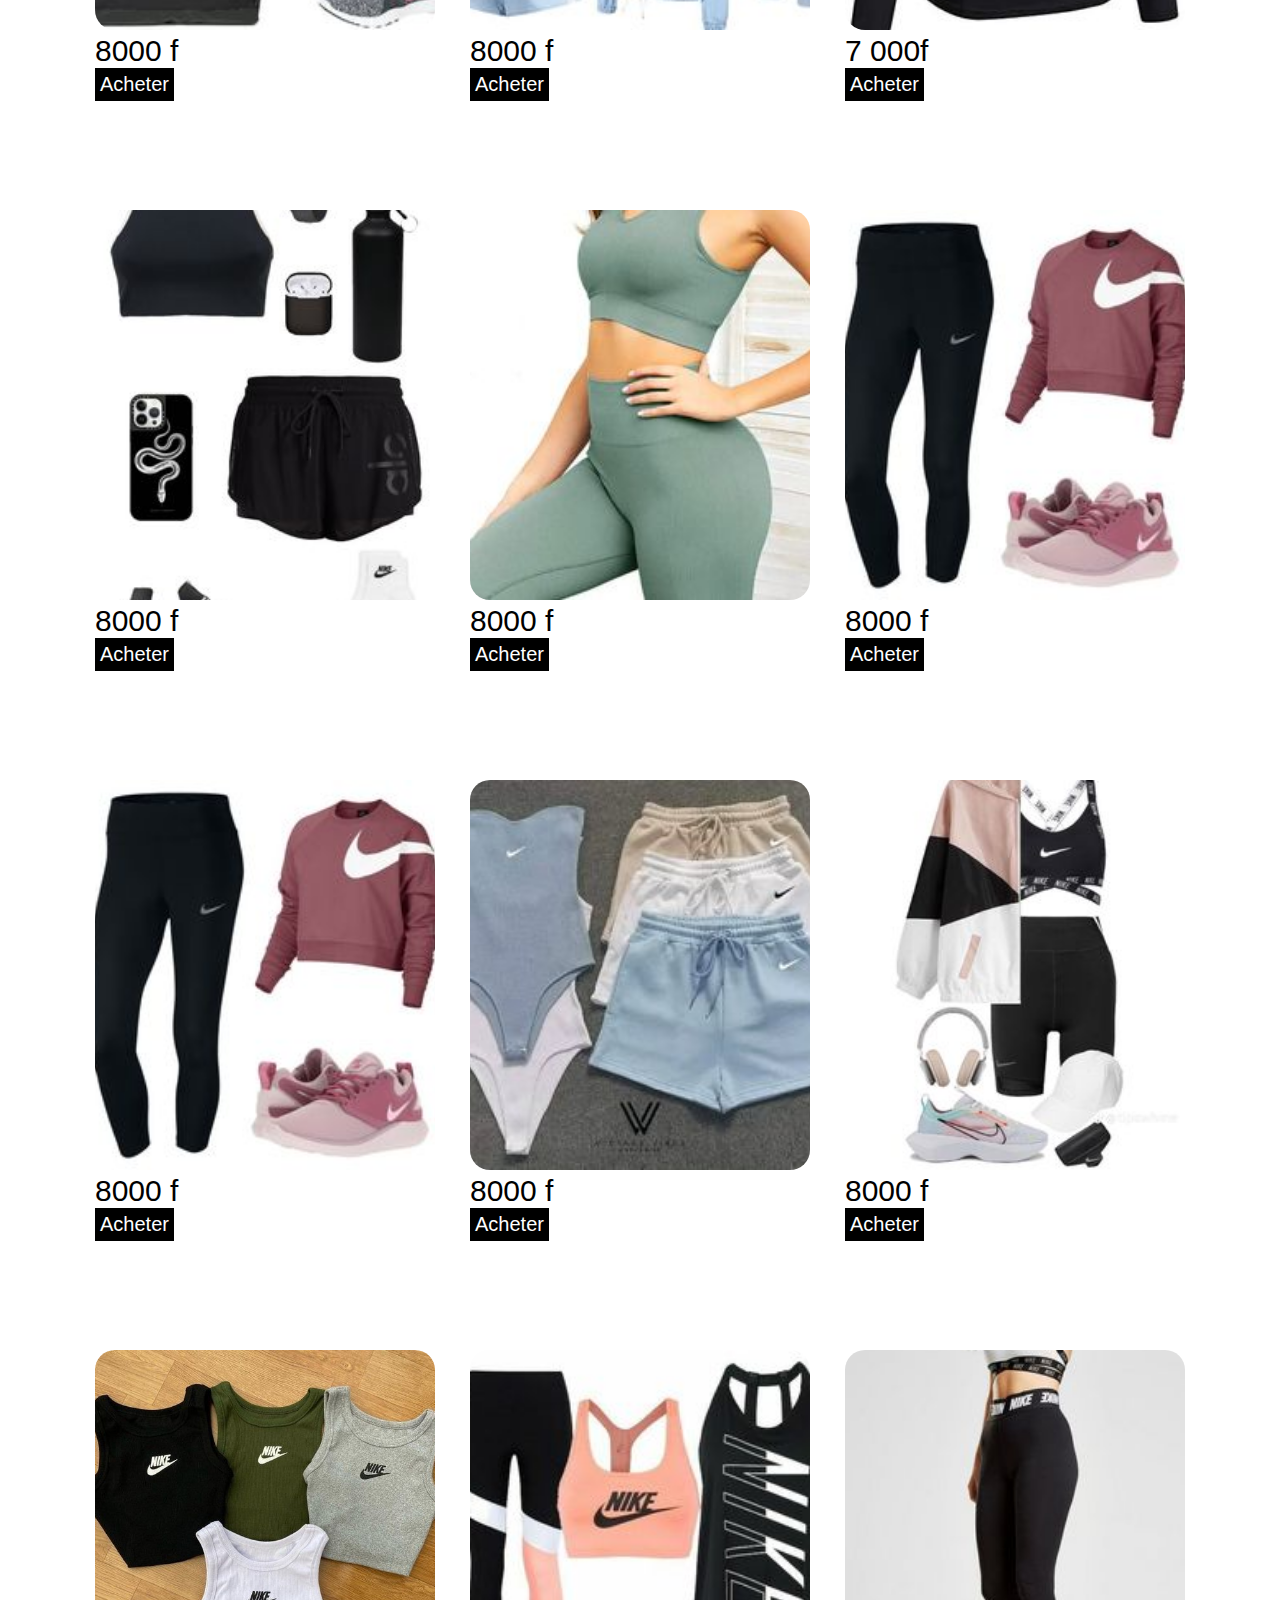
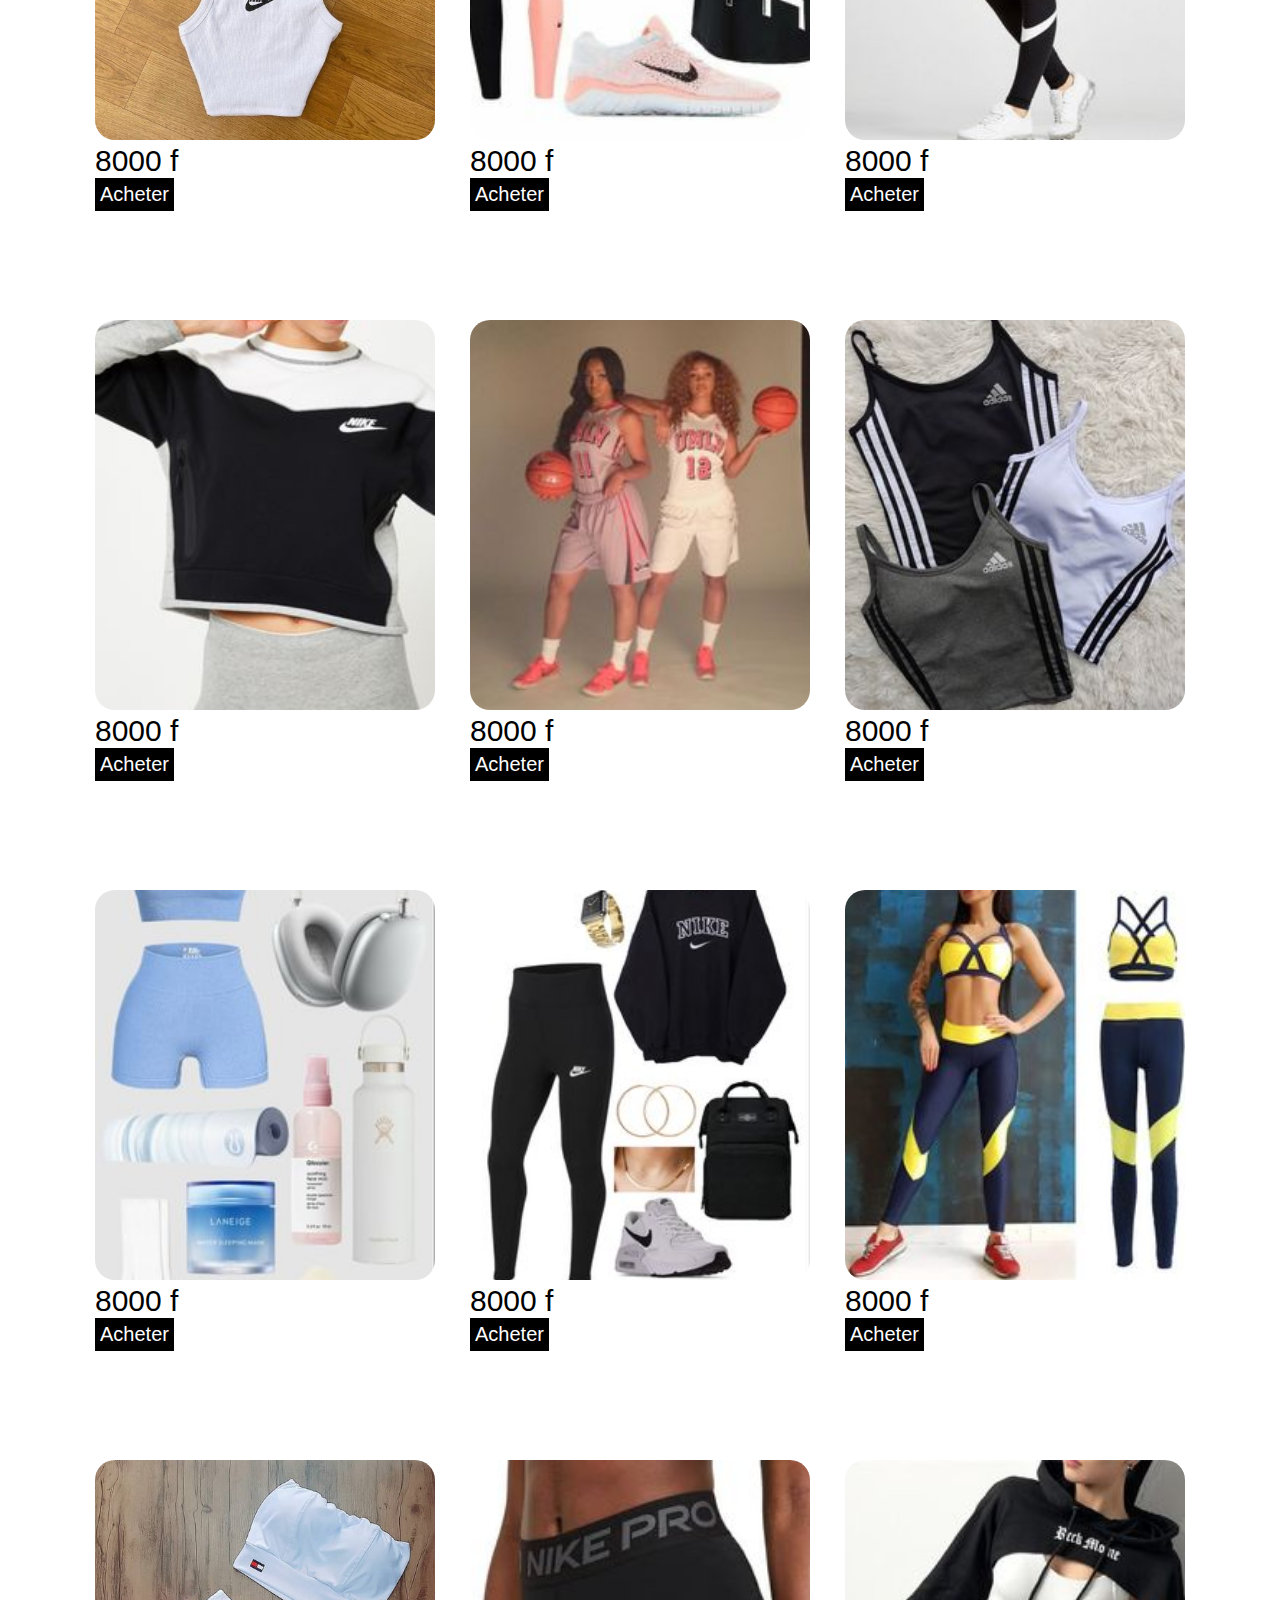
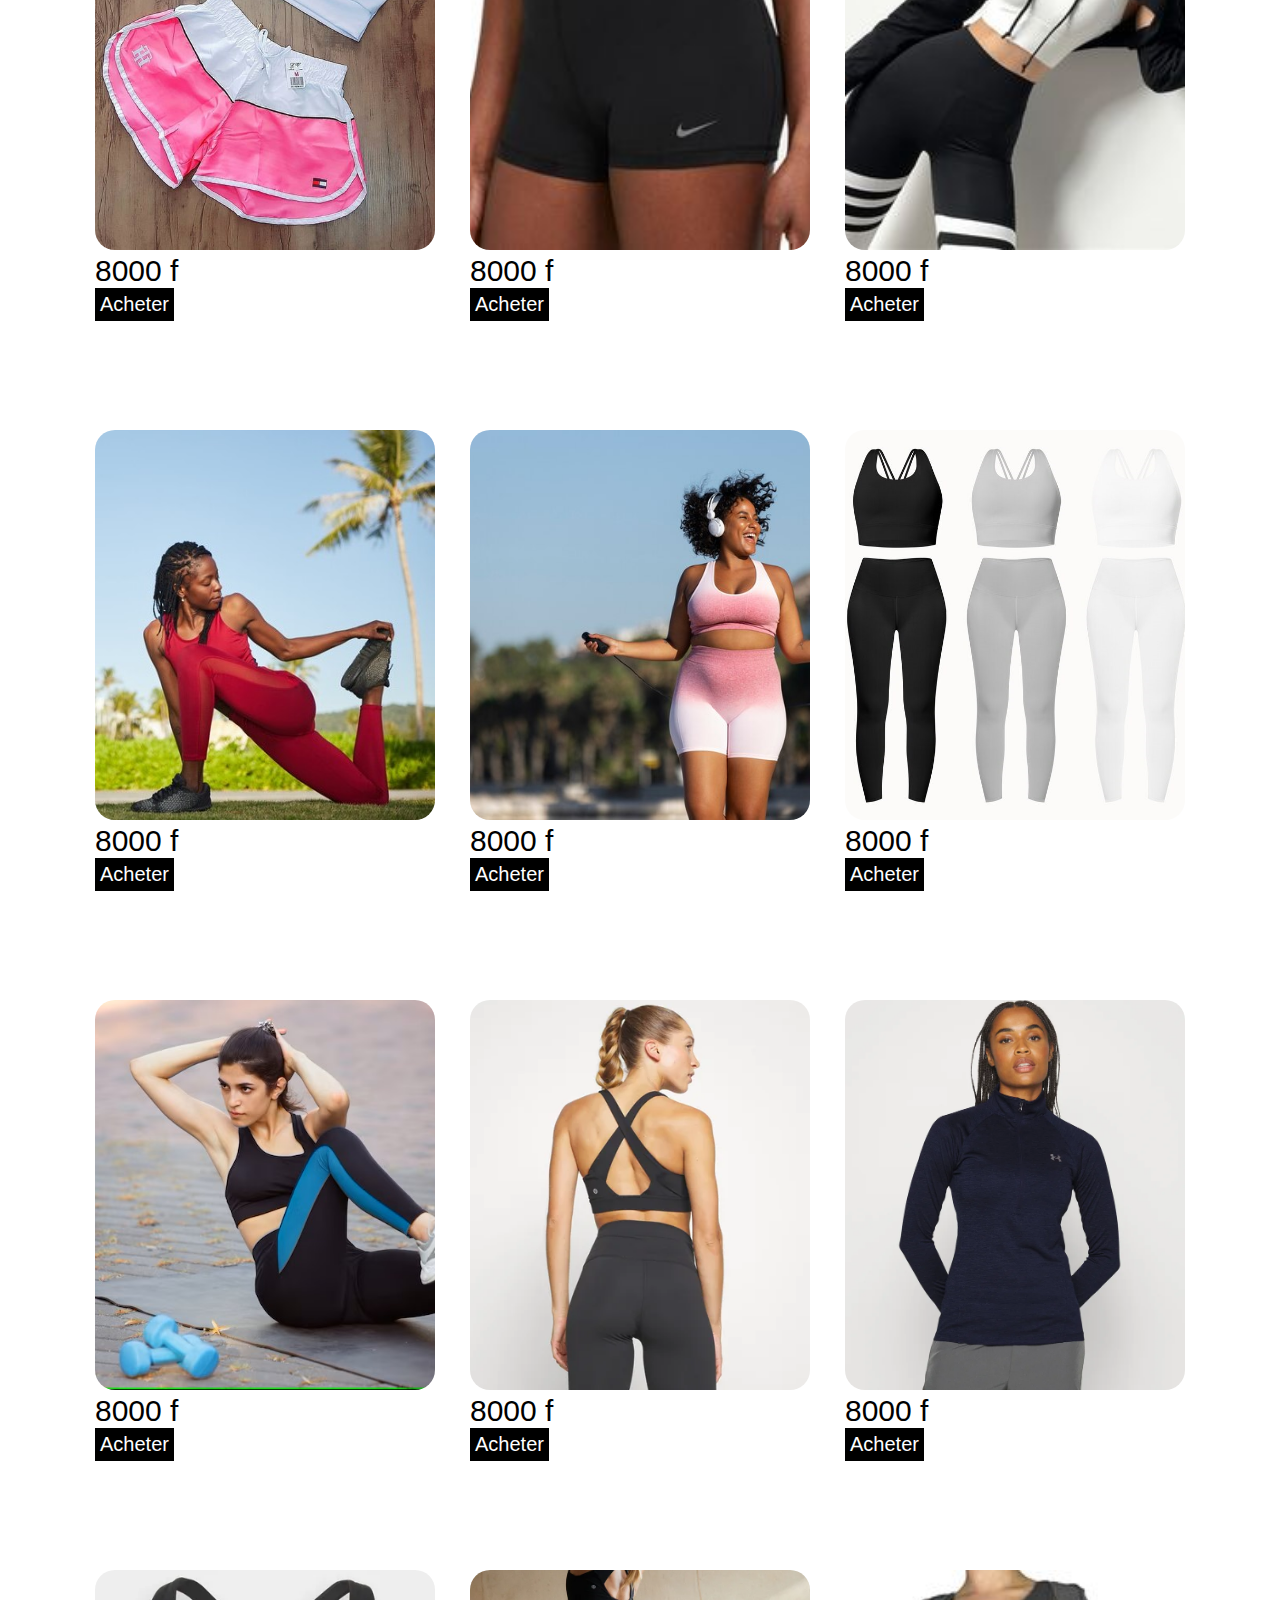
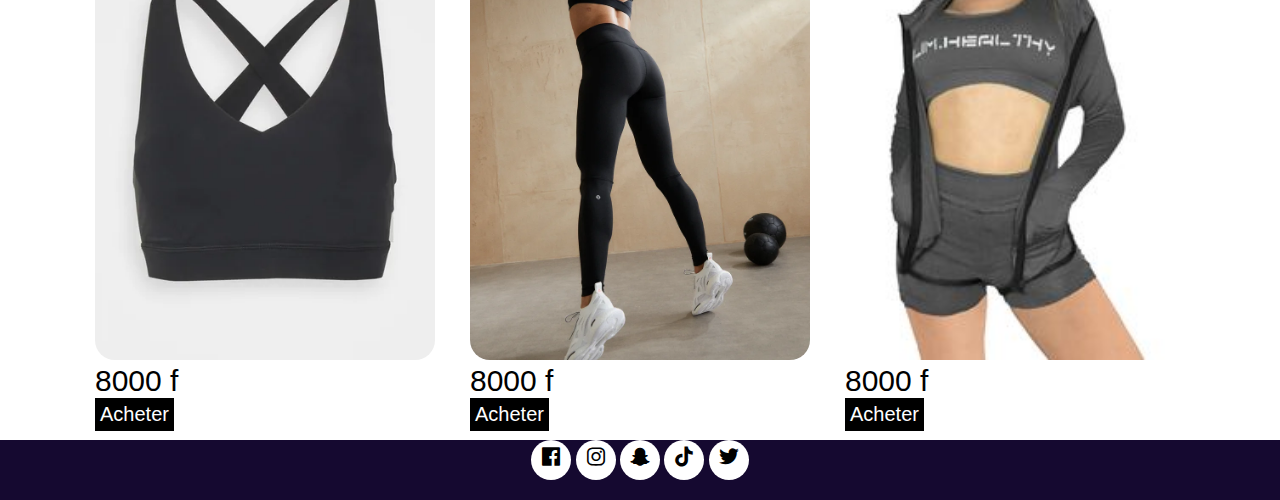
<file: page/femme.html>
<!DOCTYPE html>
<html lang="en">

<head>
    <meta charset="UTF-8">
    <meta name="viewport" content="width=device-width, initial-scale=1.0">
    <link href='https://unpkg.com/boxicons@2.1.4/css/boxicons.min.css' rel='stylesheet'>
    <link href="https://cdn.jsdelivr.net/npm/bootstrap@5.0.2/dist/css/bootstrap.min.css" rel="stylesheet" integrity="sha384-EVSTQN3/azprG1Anm3QDgpJLIm9Nao0Yz1ztcQTwFspd3yD65VohhpuuCOmLASjC" crossorigin="anonymous">

    <title>projet</title>
    <link rel="stylesheet" href="../style/style.css">
    <link rel="stylesheet" href="../style/service.css">
</head>

<body>
    <main>
        <nav>
            <h1>vente-d'equipement</h1>
            <ul>
                <li><a href="../index.html">ACCEUIL</a></li>
                <li><a href="services.html">SERVICE</a></li>
                <li><a href="contact.html">CONTACT</a></li>

            </ul>
        </nav>

        <div class="projet">

            <div class="card">
                <img src="../media/meuf1.jpg" alt="png">
                <div class="text">
                    <p>8000 f</p>
                    <button>Acheter</button>
                </div>
            </div>

            <div class="card">
                <img src="../media/meuf2.jpg" alt="png">
                <div class="text">
                    <p>8000 f</p>
                    <button>Acheter</button>
                </div>
            </div>

            <div class="card">
                <img src="../media/meuf3.jpg" alt="png">
                <div class="text">
                    <p>8000 f</p>
                    <button>Acheter</button>
                </div>
            </div>
        </div>

        <div class="projet">

            <div class="card">
                <img src="../media/meuf4.jpg" alt="png">
                <div class="text">
                    <p>8000 f</p>
                    <button>Acheter</button>
                </div>
            </div>

            <div class="card">
                <img src="../media/meuf5.jpg" alt="png">
                <div class="text">
                    <p>8000 f</p>
                    <button>Acheter</button>
                </div>
            </div>

            <div class="card">
                <img src="../media/meuf6.jpg" alt="png">
                <div class="text">
                    <p>8000 f</p>
                    <button>Acheter</button>
                </div>
            </div>
        </div>

        <div class="projet">

            <div class="card">
                <img src="../media/meuf7.jpg" alt="png">
                <div class="text">
                    <p>8000 f</p>
                    <button>Acheter</button>
                </div>
            </div>

            <div class="card">
                <img src="../media/meuf8.jpg" alt="png">
                <div class="text">
                    <p>8000 f</p>
                    <button>Acheter</button>
                </div>
            </div>

            <div class="card">
                <img src="../media/meuf9.jpg" alt="png">
                <div class="text">
                    <p>7 000f</p>
                    <button>Acheter</button>
                </div>
            </div>
        </div>

        <div class="projet">

            <div class="card">
                <img src="../media/meuf10.jpg" alt="png">
                <div class="text">
                    <p>8000 f</p>
                    <button>Acheter</button>
                </div>
            </div>

            <div class="card">
                <img src="../media/meuf11.jpg" alt="png">
                <div class="text">
                    <p>8000 f</p>
                    <button>Acheter</button>
                </div>
            </div>

            <div class="card">
                <img src="../media/meuf12.jpg" alt="png">
                <div class="text">
                    <p>8000 f</p>
                    <button>Acheter</button>
                </div>
            </div>
        </div>

        <div class="projet">

            <div class="card">
                <img src="../media/meuf13.jpg" alt="png">
                <div class="text">
                    <p>8000 f</p>
                    <button>Acheter</button>
                </div>
            </div>

            <div class="card">
                <img src="../media/meuf14.jpg" alt="png">
                <div class="text">
                    <p>8000 f</p>
                    <button>Acheter</button>
                </div>
            </div>

            <div class="card">
                <img src="../media/meuf15.jpg" alt="png">
                <div class="text">
                    <p>8000 f</p>
                    <button>Acheter</button>
                </div>
            </div>
        </div>

        <div class="projet">

            <div class="card">
                <img src="../media/meuf16.jpg" alt="png">
                <div class="text">
                    <p>8000 f</p>
                    <button>Acheter</button>
                </div>
            </div>

            <div class="card">
                <img src="../media/meuf17.jpg" alt="png">
                <div class="text">
                    <p>8000 f</p>
                    <button>Acheter</button>
                </div>
            </div>

            <div class="card">
                <img src="../media/meuf18.jpg" alt="png">
                <div class="text">
                    <p>8000 f</p>
                    <button>Acheter</button>
                </div>
            </div>
        </div>

        <div class="projet">

            <div class="card">
                <img src="../media/meuf19.jpg" alt="png">
                <div class="text">
                    <p>8000 f</p>
                    <button>Acheter</button>
                </div>
            </div>

            <div class="card">
                <img src="../media/meuf20.jpg" alt="png">
                <div class="text">
                    <p>8000 f</p>
                    <button>Acheter</button>
                </div>
            </div>

            <div class="card">
                <img src="../media/meuf21.jpg" alt="png">
                <div class="text">
                    <p>8000 f</p>
                    <button>Acheter</button>
                </div>
            </div>
        </div>

        <div class="projet">

            <div class="card">
                <img src="../media/meuf22.jpg" alt="png">
                <div class="text">
                    <p>8000 f</p>
                    <button>Acheter</button>
                </div>
            </div>

            <div class="card">
                <img src="../media/meuf23.jpg" alt="png">
                <div class="text">
                    <p>8000 f</p>
                    <button>Acheter</button>
                </div>
            </div>

            <div class="card">
                <img src="../media/meuf24.jpg" alt="png">
                <div class="text">
                    <p>8000 f</p>
                    <button>Acheter</button>
                </div>
            </div>
        </div>

        <div class="projet">

            <div class="card">
                <img src="../media/meuf25.jpg" alt="png">
                <div class="text">
                    <p>8000 f</p>
                    <button>Acheter</button>
                </div>
            </div>

            <div class="card">
                <img src="../media/meuf26.jpg" alt="png">
                <div class="text">
                    <p>8000 f</p>
                    <button>Acheter</button>
                </div>
            </div>

            <div class="card">
                <img src="../media/meuf27.jpg" alt="png">
                <div class="text">
                    <p>8000 f</p>
                    <button>Acheter</button>
                </div>
            </div>
        </div>

        <div class="projet">

            <div class="card">
                <img src="../media/meuf28.jpg" alt="png">
                <div class="text">
                    <p>8000 f</p>
                    <button>Acheter</button>
                </div>
            </div>

            <div class="card">
                <img src="../media/meuf29.jpg" alt="png">
                <div class="text">
                    <p>8000 f</p>
                    <button>Acheter</button>
                </div>
            </div>

            <div class="card">
                <img src="../media/meuf30.jpg" alt="png">
                <div class="text">
                    <p>8000 f</p>
                    <button>Acheter</button>
                </div>
            </div>
        </div>

        <div class="projet">

            <div class="card">
                <img src="../media/meuf31.jpg" alt="png">
                <div class="text">
                    <p>8000 f</p>
                    <button>Acheter</button>
                </div>
            </div>

            <div class="card">
                <img src="../media/meuf32.png" alt="png">
                <div class="text">
                    <p>8000 f</p>
                    <button>Acheter</button>
                </div>
            </div>

            <div class="card">
                <img src="../media/meuf33.png" alt="png">
                <div class="text">
                    <p>8000 f</p>
                    <button>Acheter</button>
                </div>
            </div>
        </div>

        <div class="projet">

            <div class="card">
                <img src="../media/meuf34.png" alt="png">
                <div class="text">
                    <p>8000 f</p>
                    <button>Acheter</button>
                </div>
            </div>

            <div class="card">
                <img src="../media/meuf35.png" alt="png">
                <div class="text">
                    <p>8000 f</p>
                    <button>Acheter</button>
                </div>
            </div>

            <div class="card">
                <img src="../media/meuf36.jpg" alt="png">
                <div class="text">
                    <p>8000 f</p>
                    <button>Acheter</button>
                </div>
            </div>
        </div>


        <footer>
            <div class="social-media">
                <i class='bx bxl-facebook-square'></i>
                <i class='bx bxl-instagram'></i>
                <i class='bx bxl-snapchat'></i>
                <i class='bx bxl-tiktok'></i>
                <i class='bx bxl-twitter'></i>
            </div>
        </footer>
        <script src="https://cdn.jsdelivr.net/npm/bootstrap@5.0.2/dist/js/bootstrap.bundle.min.js" integrity="sha384-MrcW6ZMFYlzcLA8Nl+NtUVF0sA7MsXsP1UyJoMp4YLEuNSfAP+JcXn/tWtIaxVXM" crossorigin="anonymous"></script>

    </main>
</body>

</html>
</file>
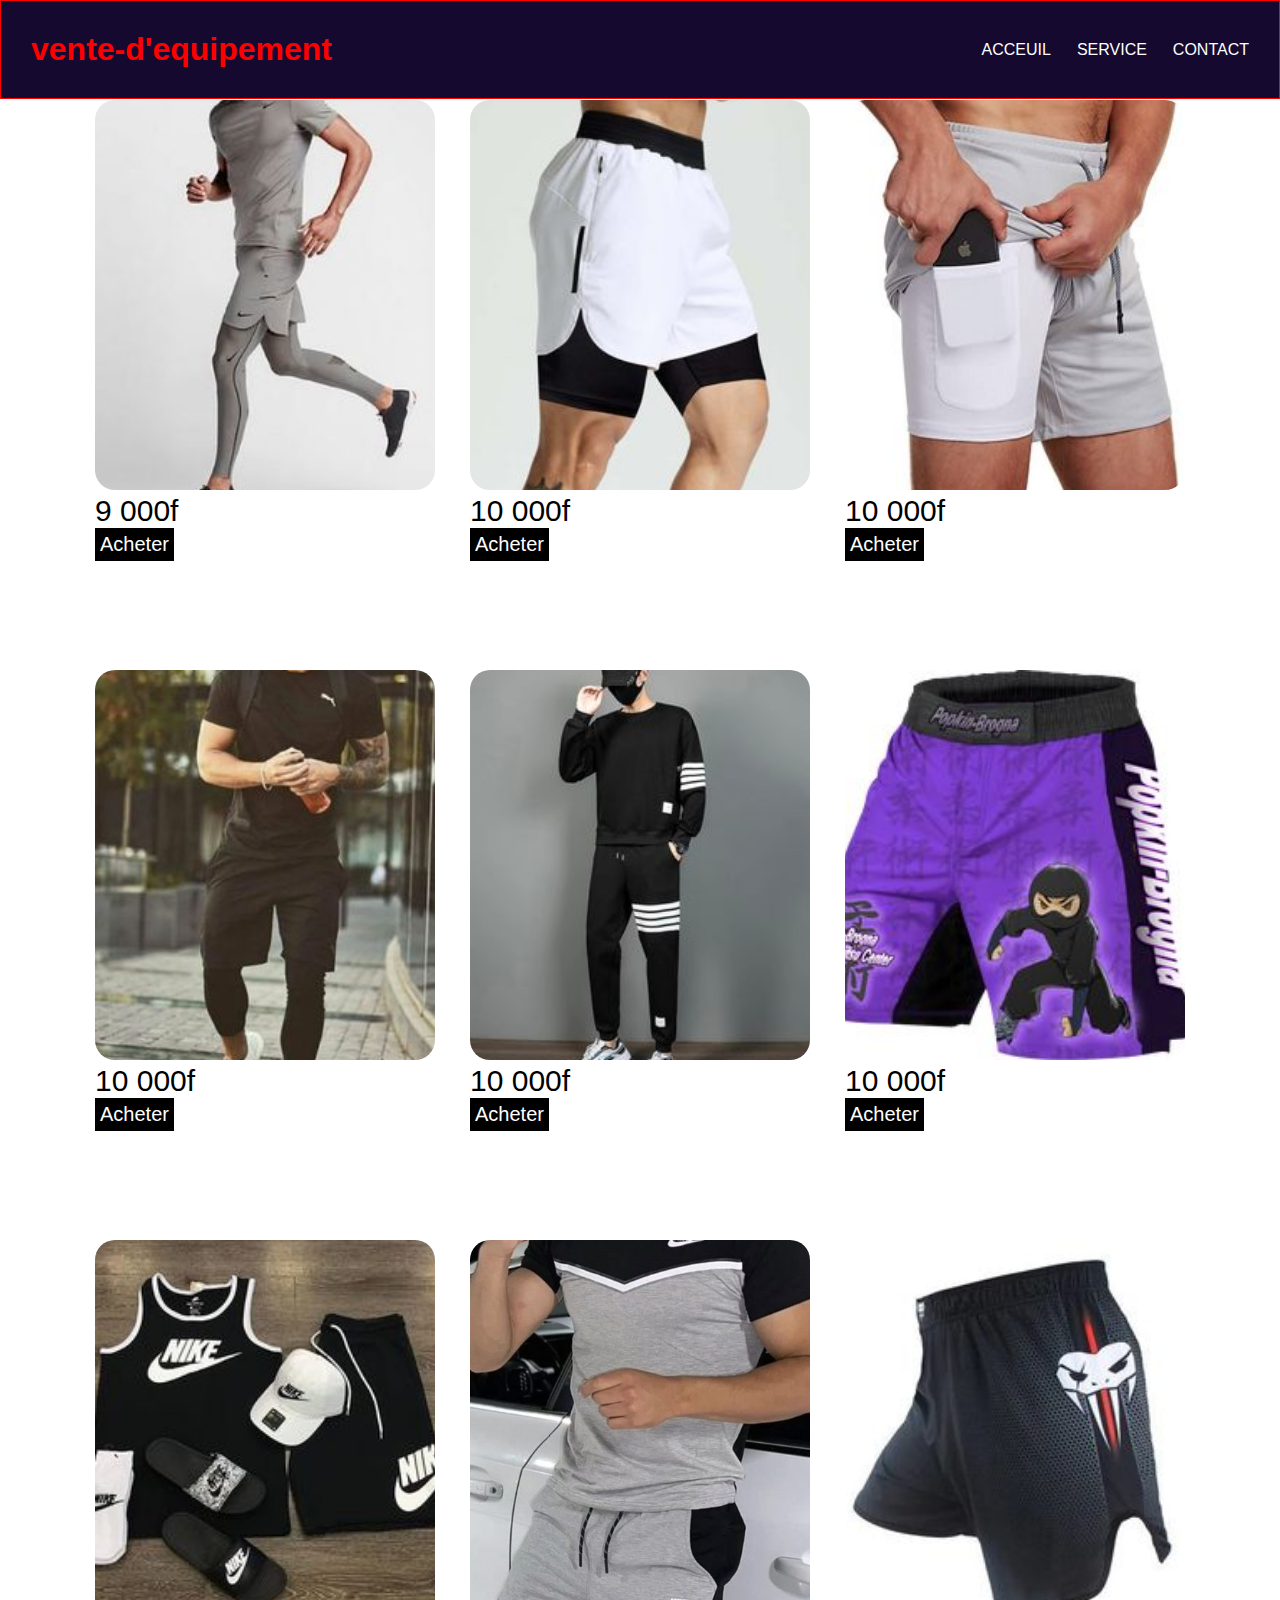
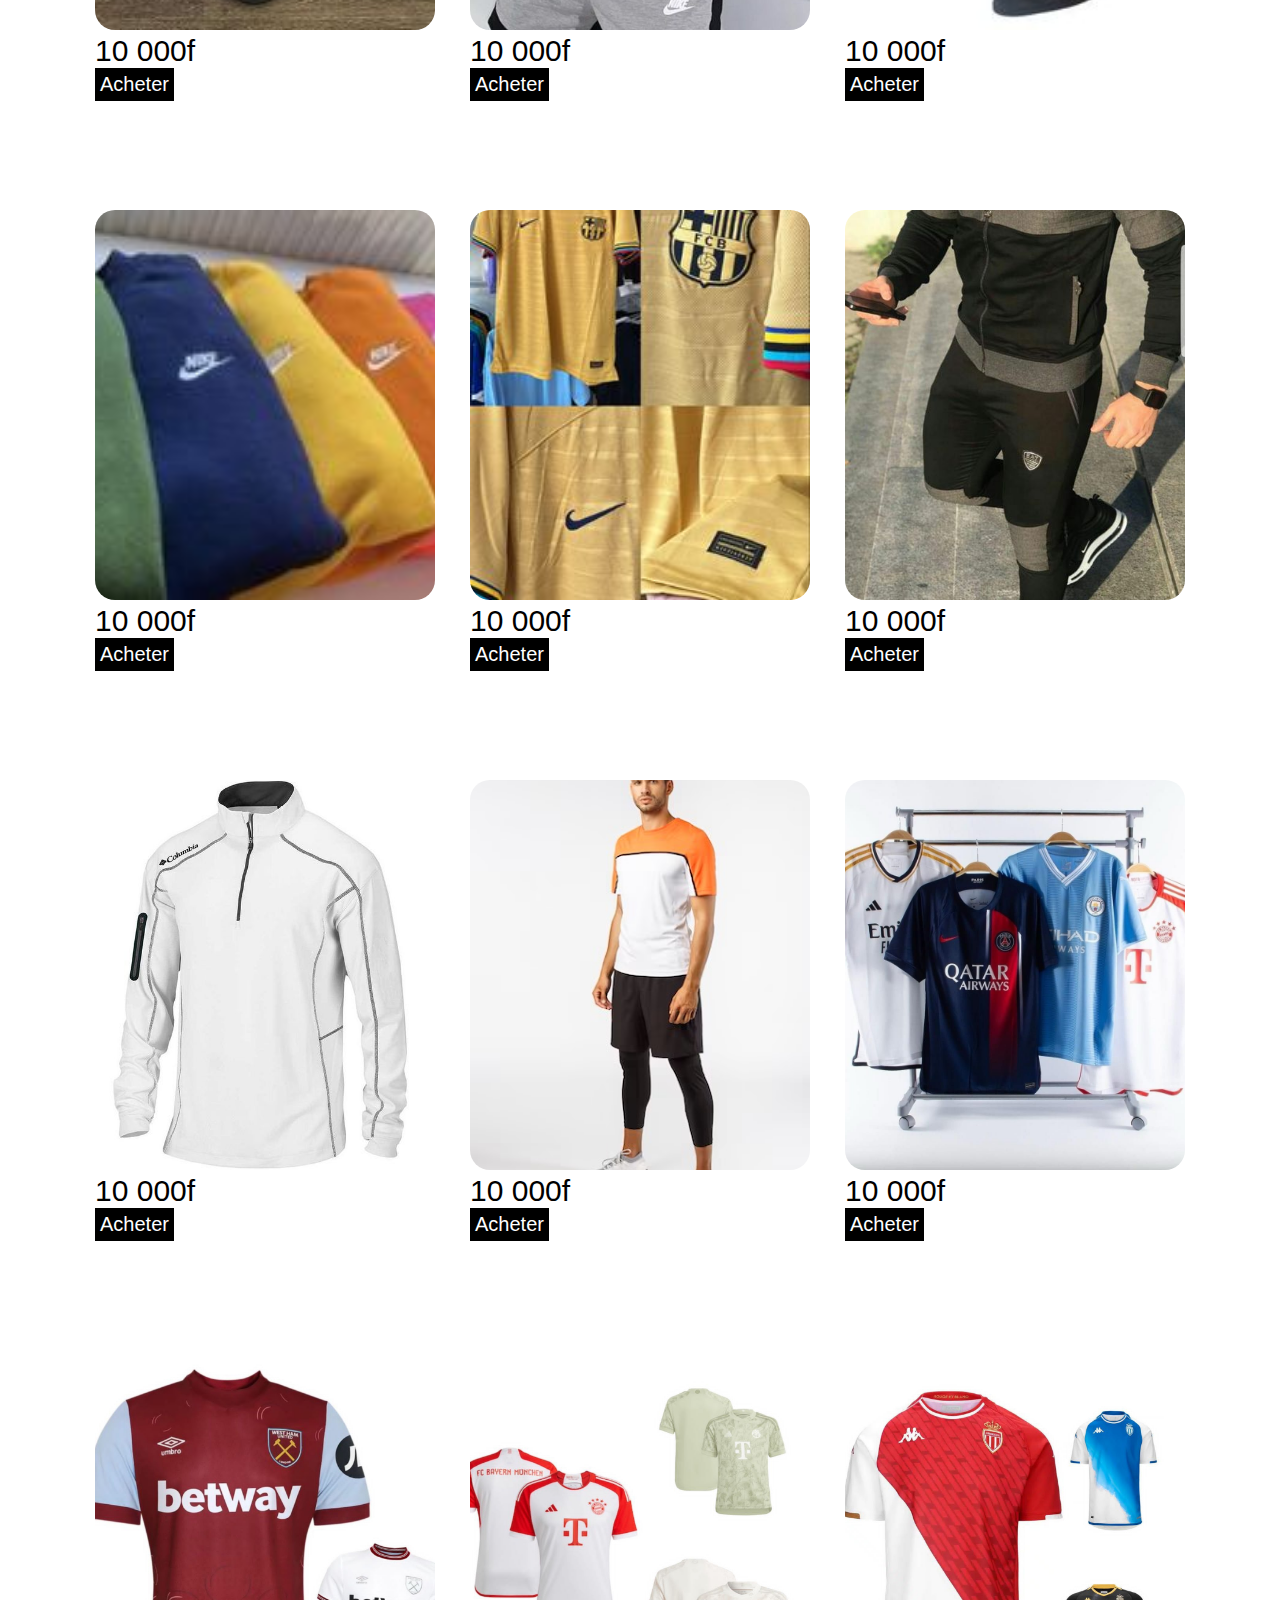
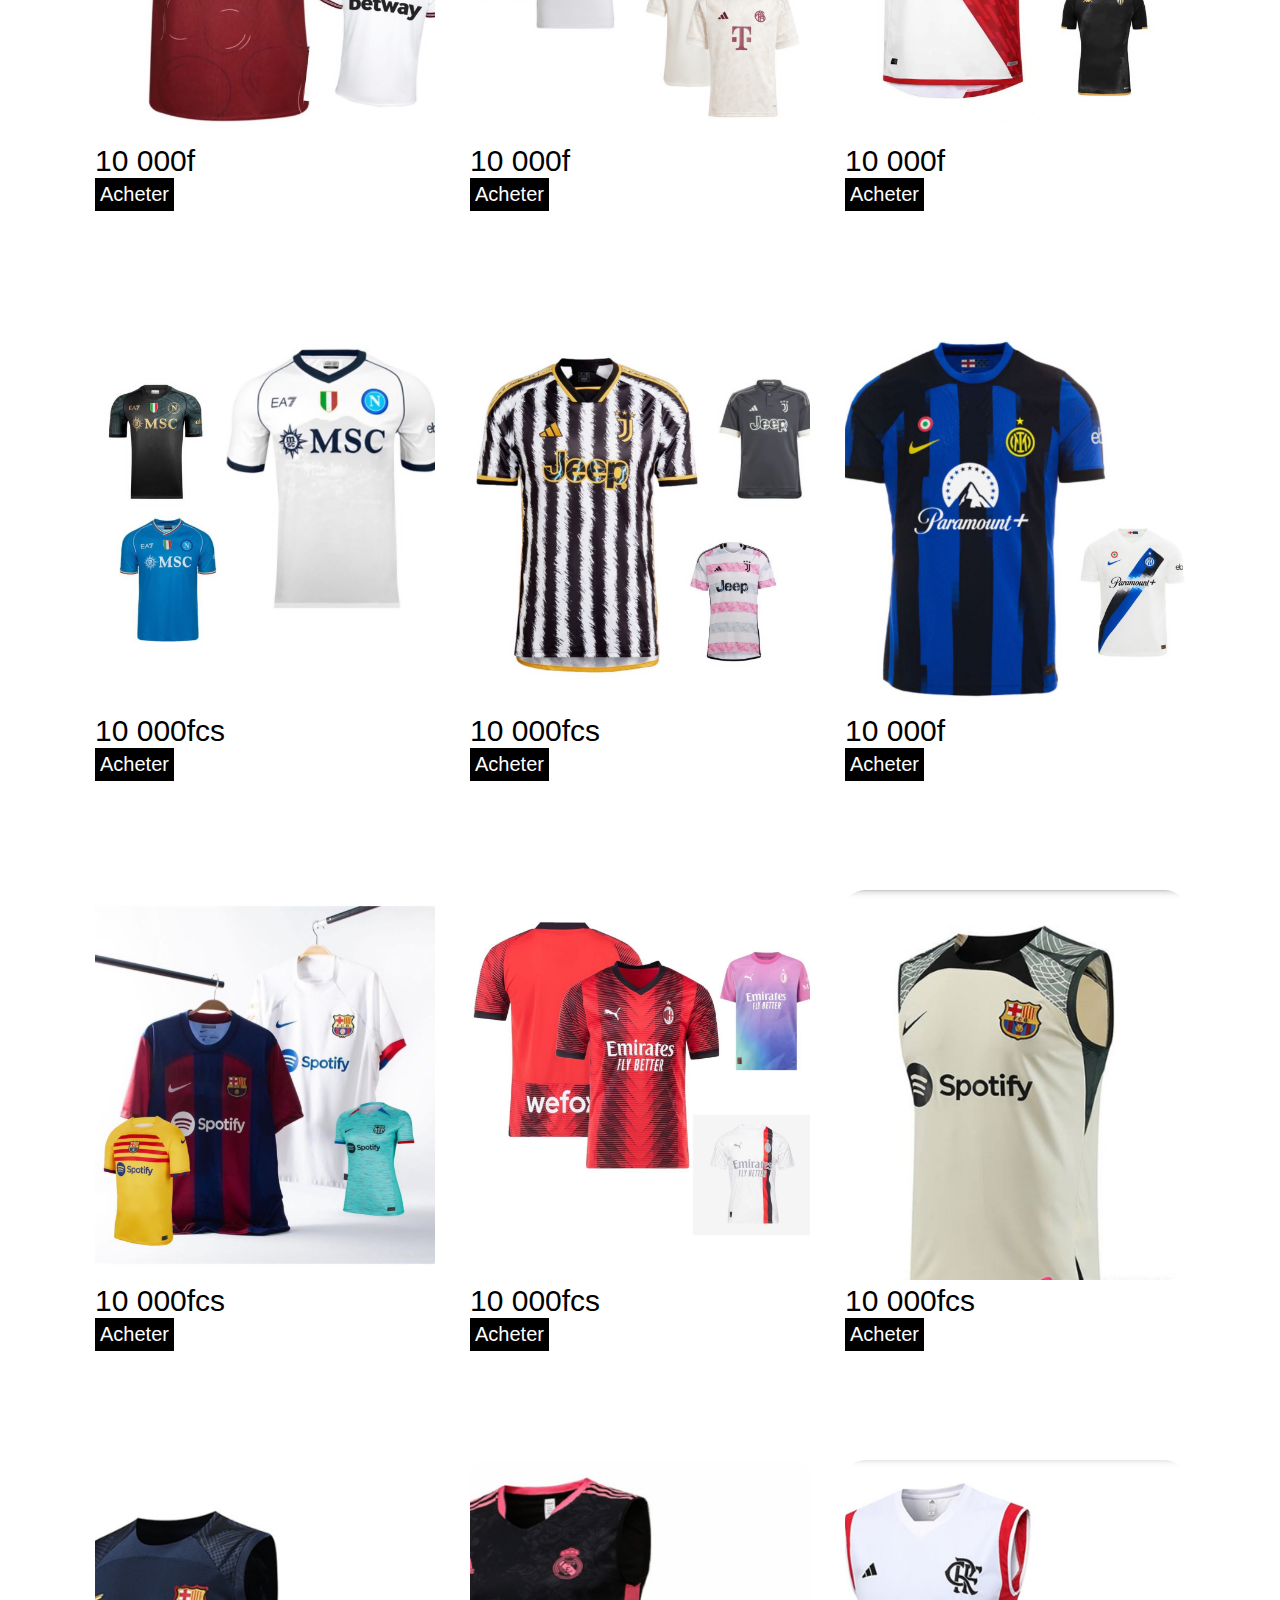
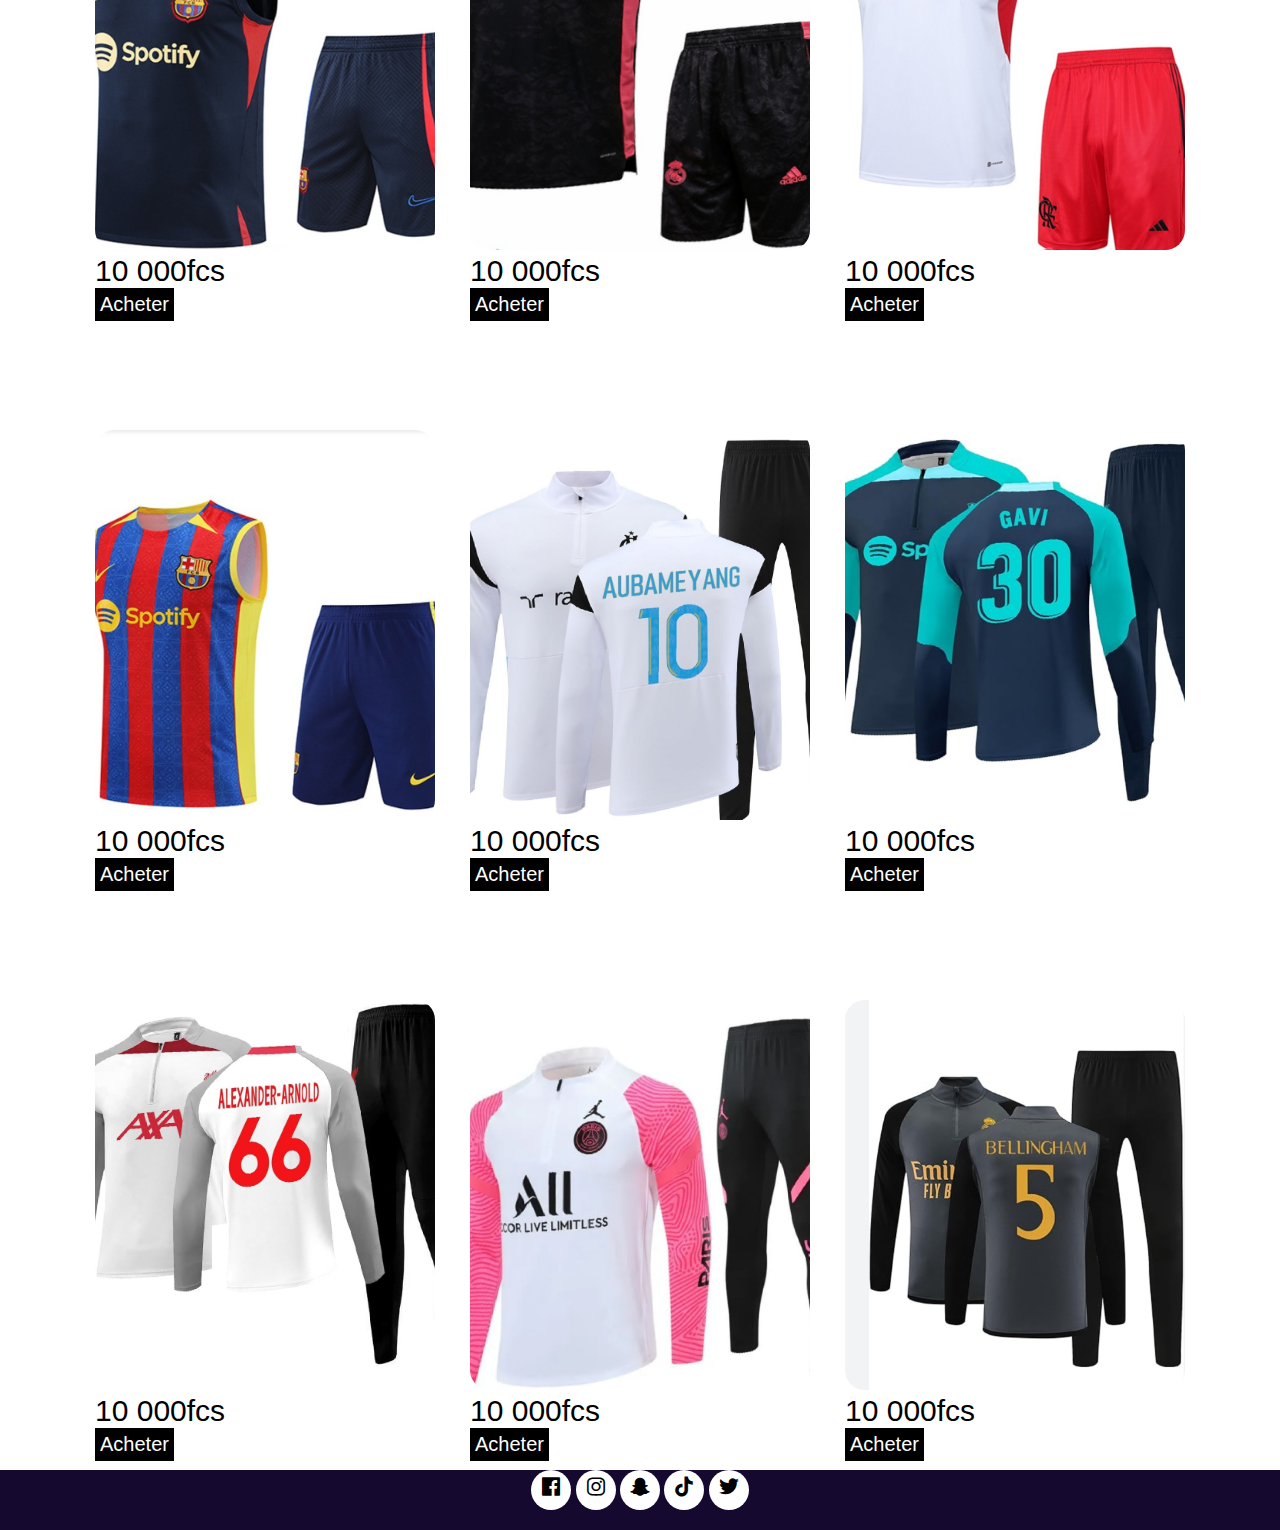
<file: page/homme.html>
<!DOCTYPE html>
<html lang="en">
<head>
    <meta charset="UTF-8">
    <meta name="viewport" content="width=device-width, initial-scale=1.0">
    <link href='https://unpkg.com/boxicons@2.1.4/css/boxicons.min.css' rel='stylesheet'>
    <link href="https://cdn.jsdelivr.net/npm/bootstrap@5.0.2/dist/css/bootstrap.min.css" rel="stylesheet" integrity="sha384-EVSTQN3/azprG1Anm3QDgpJLIm9Nao0Yz1ztcQTwFspd3yD65VohhpuuCOmLASjC" crossorigin="anonymous">

    <title>projet</title>
    <link rel="stylesheet" href="../style/style.css">
    <link rel="stylesheet" href="../style/service.css">
</head>
<body>
    <main>
        <nav>
            <h1>vente-d'equipement</h1>
    <ul>
        <li><a href="../index.html">ACCEUIL</a></li>
        <li><a href="services.html">SERVICE</a></li>
        <li><a href="contact.html">CONTACT</a></li>
        
    </ul>
        </nav>

            <div class="projet">

                <div class="card">
                    <img src="../media/mec1.jpg" alt="png" >
                    <div class="text">
                       <p>9 000f</p>
                       <button>Acheter</button>
                    </div>
                </div>
    
                <div class="card">
                    <img src="../media/mec2.jpg" alt="png" >
                    <div class="text">
                       <p>10 000f</p>
                       <button>Acheter</button>
                    </div>
                </div>
    
                <div class="card">
                    <img src="../media/mec3.jpg" alt="png" >
                    <div class="text">
                       <p>10 000f</p>
                       <button>Acheter</button>
                    </div>
                </div>
             </div>

             <div class="projet">

                <div class="card">
                    <img src="../media/mec4.jpg" alt="png" >
                    <div class="text">
                      <p>10 000f</p>
                      <button>Acheter</button>
                    </div>
                </div>
    
                <div class="card">
                    <img src="../media/mec5.jpg" alt="png" >
                    <div class="text">
                       <p>10 000f</p>
                       <button>Acheter</button>
                    </div>
                </div>
    
                <div class="card">
                    <img src="../media/mec6.jpg" alt="png" >
                    <div class="text">
                       <p>10 000f</p>
                       <button>Acheter</button>
                    </div>
                </div>
             </div>

             <div class="projet">

                <div class="card">
                    <img src="../media/mec7.jpg" alt="png" >
                    <div class="text">
                       <p>10 000f</p>
                       <button>Acheter</button>
                    </div>
                </div>
    
                <div class="card">
                    <img src="../media/mec8.jpg" alt="png" >
                    <div class="text">
                       <p>10 000f</p>
                       <button>Acheter</button>
                    </div>
                </div>
    
                <div class="card">
                    <img src="../media/mec9.jpg" alt="png" >
                    <div class="text">
                       <p>10 000f</p>
                       <button>Acheter</button>
                    </div>
                </div>
             </div>

             <div class="projet">

                <div class="card">
                    <img src="../media/mec11.jpg" alt="png" >
                    <div class="text">
                       <p>10 000f</p>
                       <button>Acheter</button>
                    </div>
                </div>
    
                <div class="card">
                    <img src="../media/mec12.jpg" alt="png" >
                    <div class="text"> 
                       <p>10 000f</p>
                       <button>Acheter</button>
                    </div>
                </div>
    
                <div class="card">
                    <img src="../media/mec13.jpg" alt="png" >
                    <div class="text">
                       <p>10 000f</p>
                       <button>Acheter</button>
                    </div>
                </div>
             </div>

             <div class="projet">

                <div class="card">
                    <img src="../media/mec14.jpg" alt="png" >
                    <div class="text">
                       <p>10 000f</p>
                       <button>Acheter</button>
                    </div>
                </div>
    
                <div class="card">
                    <img src="../media/mec15.jpg" alt="png" >
                    <div class="text">
                       <p>10 000f</p>
                       <button>Acheter</button>
                    </div>
                </div>
    
                <div class="card">
                    <img src="../media/mec16.jpg" alt="png" >
                    <div class="text">
                       <p>10 000f</p>
                       <button>Acheter</button>
                    </div>
                </div>
             </div>

             <div class="projet">

                <div class="card">
                    <img src="../media/mec17.jpg" alt="png" >
                    <div class="text">
                      <p>10 000f</p>
                      <button>Acheter</button>
                    </div>
                </div>
    
                <div class="card">
                    <img src="../media/mec18.jpg" alt="png" >
                    <div class="text">
                       <p>10 000f</p>
                       <button>Acheter</button>
                    </div>
                </div>
    
                <div class="card">
                    <img src="../media/mec19.jpg" alt="png" >
                    <div class="text">
                      <p>10 000f</p>
                      <button>Acheter</button>
                    </div>
                </div>
             </div>

             <div class="projet">

                <div class="card">
                    <img src="../media/mec20.jpg" alt="png" >
                    <div class="text">
                      <p>10 000fcs</p>
                      <button>Acheter</button>
                    </div>
                </div>
    
                <div class="card">
                    <img src="../media/mec21.jpg" alt="png" >
                    <div class="text">
                       <p>10 000fcs</p>
                       <button>Acheter</button>
                    </div>
                </div>
    
                <div class="card">
                    <img src="../media/mec22.jpg" alt="png" >
                    <div class="text">
                       <p>10 000f</p>
                       <button>Acheter</button>
                    </div>
                </div>
             </div>

             <div class="projet">

                <div class="card">
                    <img src="../media/mec23.jpg" alt="png" >
                    <div class="text">
                       <p>10 000fcs</p>
                       <button>Acheter</button>
                    </div>
                </div>
    
                <div class="card">
                    <img src="../media/mec24.jpg" alt="png" >
                    <div class="text">
                       <p>10 000fcs</p>
                       <button>Acheter</button>
                    </div>
                </div>
    
                <div class="card">
                    <img src="../media/mec25.jpg" alt="png" >
                    <div class="text">
                       <p>10 000fcs</p>
                       <button>Acheter</button>
                    </div>
                </div>
             </div>

             <div class="projet">

                <div class="card">
                    <img src="../media/mec26.jpg" alt="png" >
                    <div class="text">
                       <p>10 000fcs</p>
                       <button>Acheter</button>
                    </div>
                </div>
    
                <div class="card">
                    <img src="../media/mec27.jpg" alt="png" >
                    <div class="text"> 
                       <p>10 000fcs</p>
                       <button>Acheter</button>
                    </div>
                </div>
    
                <div class="card">
                    <img src="../media/mec28.jpg" alt="png" >
                    <div class="text">
                       <p>10 000fcs</p>
                       <button>Acheter</button>
                    </div>
                </div>
             </div>

             <div class="projet">

                <div class="card">
                    <img src="../media/mec29.jpg" alt="png" >
                    <div class="text">
                       <p>10 000fcs</p>
                       <button>Acheter</button>
                    </div>
                </div>
    
                <div class="card">
                    <img src="../media/mec30.jpg" alt="png" >
                    <div class="text">
                       <p>10 000fcs</p>
                       <button>Acheter</button>
                    </div>
                </div>
    
                <div class="card">
                    <img src="../media/mec31.jpg" alt="png" >
                    <div class="text">
                       <p>10 000fcs</p>
                       <button>Acheter</button>
                    </div>
                </div>
             </div>

             <div class="projet">

                <div class="card">
                    <img src="../media/mec32.jpg" alt="png" >
                    <div class="text">
                      <p>10 000fcs</p>
                      <button>Acheter</button>
                    </div>
                </div>
    
                <div class="card">
                    <img src="../media/mec34.jpg" alt="png" >
                    <div class="text">
                       <p>10 000fcs</p>
                       <button>Acheter</button>
                    </div>
                </div>
    
                <div class="card">
                    <img src="../media/mec35.jpg" alt="png" >
                    <div class="text">
                      <p>10 000fcs</p>
                      <button>Acheter</button>
                    </div>
                </div>
             </div>


             <footer>
                <div class="social-media">
                    <i class='bx bxl-facebook-square'></i>
                    <i class='bx bxl-instagram'></i>
                    <i class='bx bxl-snapchat'></i>
                    <i class='bx bxl-tiktok'></i>
                    <i class='bx bxl-twitter'></i>
                </div>
            </footer>
            <script src="https://cdn.jsdelivr.net/npm/bootstrap@5.0.2/dist/js/bootstrap.bundle.min.js" integrity="sha384-MrcW6ZMFYlzcLA8Nl+NtUVF0sA7MsXsP1UyJoMp4YLEuNSfAP+JcXn/tWtIaxVXM" crossorigin="anonymous"></script>

    </main>
</body>
</html>
</file>
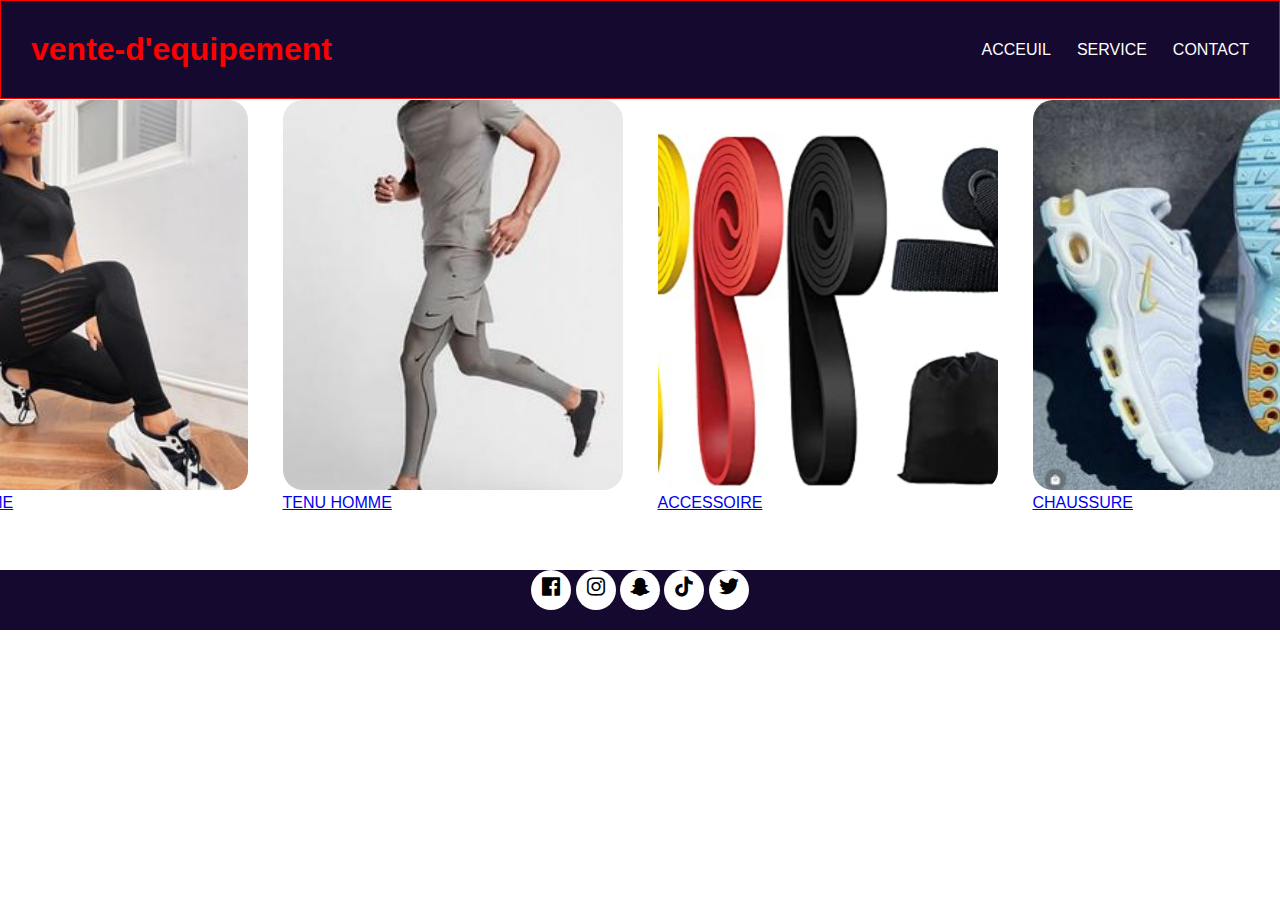
<file: page/services.html>
<!DOCTYPE html>
<html lang="en">
<head>
    <meta charset="UTF-8">
    <meta name="viewport" content="width=device-width, initial-scale=1.0">
    <link href='https://unpkg.com/boxicons@2.1.4/css/boxicons.min.css' rel='stylesheet'>
    <link href='https://unpkg.com/boxicons@2.1.4/css/boxicons.min.css' rel='stylesheet'>

    <title>projet</title>
    <link rel="stylesheet" href="../style/style.css">
    <link rel="stylesheet" href="../style/service.css">
</head>
<body>
    <main>
        <nav>
            <h1>vente-d'equipement</h1>
    <ul>
        <li><a href="../index.html">ACCEUIL</a></li>
        <li><a href="services.html">SERVICE</a></li>
        <li><a href="contact.html">CONTACT</a></li>
        
    </ul>
        </nav>

            <div class="projet">

                <div class="card">
                    <img src="../media/meuf.jpg" alt="png" >
                    <div class="text">
                        <a href="femme.html">TENU FEMME</a>
                    </div>
                </div>
    
                <div class="card">
                    <img src="../media/mec.jpg" alt="png" >
                    <div class="text">
                        <a href="homme.html">TENU HOMME</a>
                    </div>
                </div>
    
                <div class="card">
                    <img src="../media/accessoire.jpg " alt="png" >
                    <div class="text">
                       <a href="accessoire.html">ACCESSOIRE</a>
                    </div>
                </div>

                <div class="card">
                    <img src="../media/chaussure.jpg " alt="png" >
                    <div class="text">
                       <a href="chaussure.html">CHAUSSURE</a>
                    </div>
                </div>
             </div>

            
            
             <footer>
                <div class="social-media">
                    <i class='bx bxl-facebook-square'></i>
                    <i class='bx bxl-instagram'></i>
                    <i class='bx bxl-snapchat'></i>
                    <i class='bx bxl-tiktok'></i>
                    <i class='bx bxl-twitter' ></i>
                </div>
            </footer>
            <script src="https://cdn.jsdelivr.net/npm/bootstrap@5.0.2/dist/js/bootstrap.bundle.min.js" integrity="sha384-MrcW6ZMFYlzcLA8Nl+NtUVF0sA7MsXsP1UyJoMp4YLEuNSfAP+JcXn/tWtIaxVXM" crossorigin="anonymous"></script>
  
    </main>
</body>
</html>
</file>
<file: style/style.css>
*{
    margin: 0%;
    padding: 0%;
    font-family: 'Lucida Sans', 'Lucida Sans Regular', 'Lucida Grande', 'Lucida Sans Unicode', Geneva, Verdana, sans-serif;
}


nav {
    position: fixed;
    top: 0;
    right: 0;
    left: 0;
    display: flex;
    justify-content: space-between;
    background-color:  rgb(21, 9, 48);
    align-items: center;
    padding: 30px;
    border: 1px solid red;
}

nav ul {
    display: flex;
    list-style: none;
}

nav a {
    text-decoration: none;
    color: white;
    margin-left: 26px;
}

nav h1 {
    color: red;
}




section {
    display: flex;
    justify-content: center;
    align-items: center;
    gap: 30px;
    padding: 60px;
    margin-left: 30px;
    margin-right: 30px;
    margin-top: 50px;

}


.box1 h2{
    text-align: left;
    color: red;
    margin-bottom: 10px;
    
}


.box1 h1{
    color: rgb(24, 14, 43);
    margin-bottom: 10px;
}


.box1 p{
    color: rgb(29, 9, 53);
}


.box2 img {
    height: auto;
    width: 700px;
}

footer{
    height: 60px;
    width: 100%;
    color: white;
    background-color: rgb(21, 9, 48);
}

.social-media i {
    font-size: 24px;
    background-color: white;
    color: #000;
    height: 30px;
    width: 30px;
    border-radius: 50%;
    padding: 5px;
}

.social-media{
    text-align: center;
}
.drav{
    text-align: center;
    color: white;
}

.drav{
    width: 600px;
    border-radius: 5px;
    border: 1px solid white;
    padding: 30px;
    margin: 0 auto;
}

label {
    color: rgb(36, 25, 101);
}

input , textarea{
    background-color: gray;
    width: 100%;
    border-radius: 6px;
    border: 1px solid rgb(56, 21, 21);
    padding: 8px;
    margin-top: 5px;
    color: white;
}

.drav button{
    border: none;
    color: white;
    background-color: rgb(111, 32, 32);
    padding: 10px;
    border-radius: 5px;
    cursor: pointer;
}

.drav button:hover{
    background-color: blue;
    color: red;
}


.input-groupe{
    margin-bottom: 20px;
    
}

input:placeholder{
    color: white;
}

p{
    font-size: 30px;
}
</file>
<file: style/service.css>
.text{
    margin-bottom: 5px;
}

.text button{
   padding: 5px;
   font-size: 20px;
   color: white;
   border: none;
   background-color: black;
}

.projet{
    display: flex;
    align-items: center;
    justify-content: center;
    gap: 15px;
    padding: 80px;
    margin-top: 20px;
}

.projet .card {
    width: 340px;
    height: 390px;
    margin-left: 10px;
    margin-right: 10px;
}

.projet .card img {
    width: 340px;
    height: 390px;
    object-fit: cover;
    border-radius: 20px;
}
</file>
